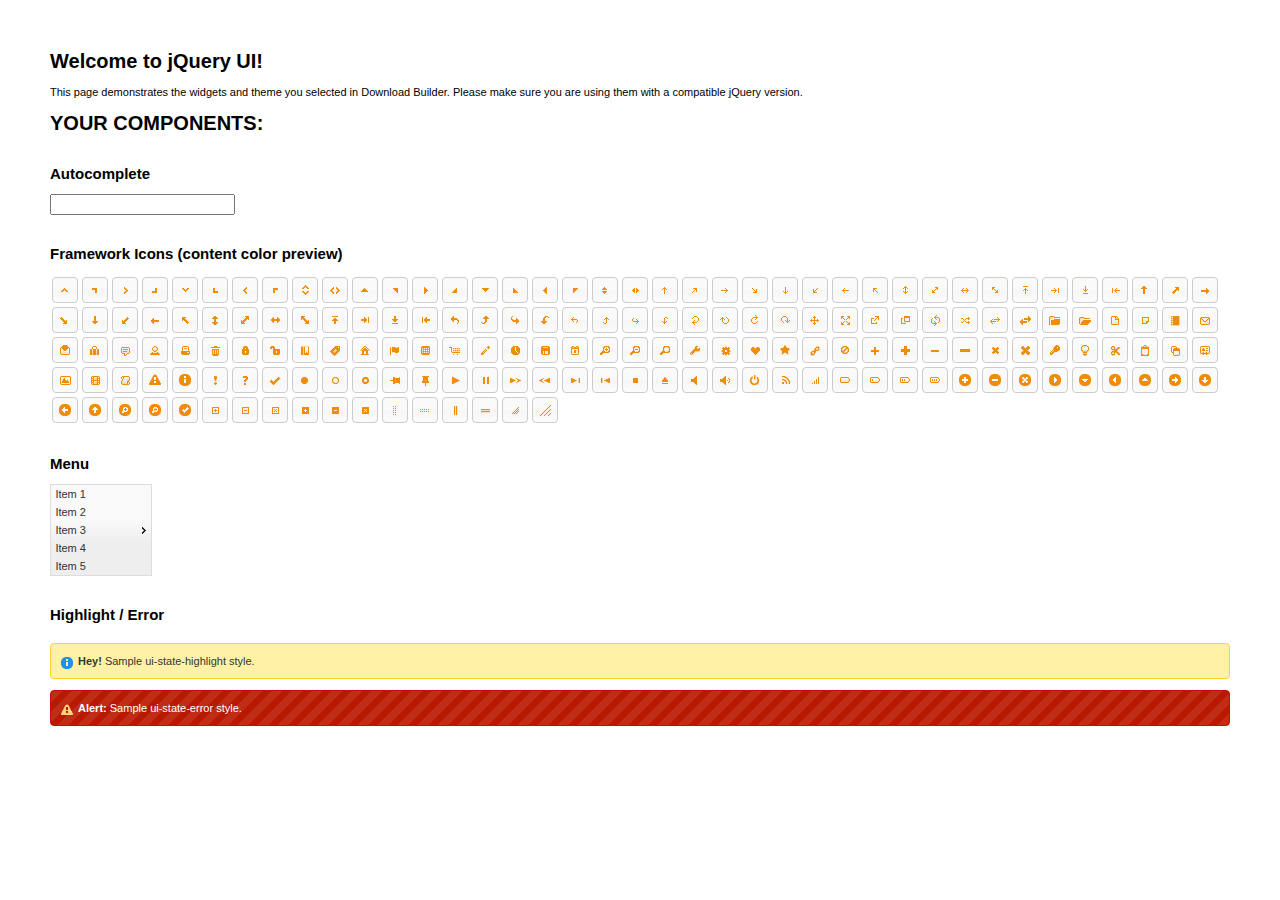
<file: testes/jquery-ui-1.11.4.custom/index.html>
<!doctype html>
<html lang="us">
<head>
	<meta charset="utf-8">
	<title>jQuery UI Example Page</title>
	<link href="jquery-ui.css" rel="stylesheet">
	<style>
	body{
		font: 62.5% "Trebuchet MS", sans-serif;
		margin: 50px;
	}
	.demoHeaders {
		margin-top: 2em;
	}
	#dialog-link {
		padding: .4em 1em .4em 20px;
		text-decoration: none;
		position: relative;
	}
	#dialog-link span.ui-icon {
		margin: 0 5px 0 0;
		position: absolute;
		left: .2em;
		top: 50%;
		margin-top: -8px;
	}
	#icons {
		margin: 0;
		padding: 0;
	}
	#icons li {
		margin: 2px;
		position: relative;
		padding: 4px 0;
		cursor: pointer;
		float: left;
		list-style: none;
	}
	#icons span.ui-icon {
		float: left;
		margin: 0 4px;
	}
	.fakewindowcontain .ui-widget-overlay {
		position: absolute;
	}
	select {
		width: 200px;
	}
	</style>
</head>
<body>

<h1>Welcome to jQuery UI!</h1>

<div class="ui-widget">
	<p>This page demonstrates the widgets and theme you selected in Download Builder. Please make sure you are using them with a compatible jQuery version.</p>
</div>

<h1>YOUR COMPONENTS:</h1>




<!-- Autocomplete -->
<h2 class="demoHeaders">Autocomplete</h2>
<div>
	<input id="autocomplete" title="type &quot;a&quot;">
</div>









<h2 class="demoHeaders">Framework Icons (content color preview)</h2>
<ul id="icons" class="ui-widget ui-helper-clearfix">
	<li class="ui-state-default ui-corner-all" title=".ui-icon-carat-1-n"><span class="ui-icon ui-icon-carat-1-n"></span></li>
	<li class="ui-state-default ui-corner-all" title=".ui-icon-carat-1-ne"><span class="ui-icon ui-icon-carat-1-ne"></span></li>
	<li class="ui-state-default ui-corner-all" title=".ui-icon-carat-1-e"><span class="ui-icon ui-icon-carat-1-e"></span></li>
	<li class="ui-state-default ui-corner-all" title=".ui-icon-carat-1-se"><span class="ui-icon ui-icon-carat-1-se"></span></li>
	<li class="ui-state-default ui-corner-all" title=".ui-icon-carat-1-s"><span class="ui-icon ui-icon-carat-1-s"></span></li>
	<li class="ui-state-default ui-corner-all" title=".ui-icon-carat-1-sw"><span class="ui-icon ui-icon-carat-1-sw"></span></li>
	<li class="ui-state-default ui-corner-all" title=".ui-icon-carat-1-w"><span class="ui-icon ui-icon-carat-1-w"></span></li>
	<li class="ui-state-default ui-corner-all" title=".ui-icon-carat-1-nw"><span class="ui-icon ui-icon-carat-1-nw"></span></li>
	<li class="ui-state-default ui-corner-all" title=".ui-icon-carat-2-n-s"><span class="ui-icon ui-icon-carat-2-n-s"></span></li>
	<li class="ui-state-default ui-corner-all" title=".ui-icon-carat-2-e-w"><span class="ui-icon ui-icon-carat-2-e-w"></span></li>
	<li class="ui-state-default ui-corner-all" title=".ui-icon-triangle-1-n"><span class="ui-icon ui-icon-triangle-1-n"></span></li>
	<li class="ui-state-default ui-corner-all" title=".ui-icon-triangle-1-ne"><span class="ui-icon ui-icon-triangle-1-ne"></span></li>
	<li class="ui-state-default ui-corner-all" title=".ui-icon-triangle-1-e"><span class="ui-icon ui-icon-triangle-1-e"></span></li>
	<li class="ui-state-default ui-corner-all" title=".ui-icon-triangle-1-se"><span class="ui-icon ui-icon-triangle-1-se"></span></li>
	<li class="ui-state-default ui-corner-all" title=".ui-icon-triangle-1-s"><span class="ui-icon ui-icon-triangle-1-s"></span></li>
	<li class="ui-state-default ui-corner-all" title=".ui-icon-triangle-1-sw"><span class="ui-icon ui-icon-triangle-1-sw"></span></li>
	<li class="ui-state-default ui-corner-all" title=".ui-icon-triangle-1-w"><span class="ui-icon ui-icon-triangle-1-w"></span></li>
	<li class="ui-state-default ui-corner-all" title=".ui-icon-triangle-1-nw"><span class="ui-icon ui-icon-triangle-1-nw"></span></li>
	<li class="ui-state-default ui-corner-all" title=".ui-icon-triangle-2-n-s"><span class="ui-icon ui-icon-triangle-2-n-s"></span></li>
	<li class="ui-state-default ui-corner-all" title=".ui-icon-triangle-2-e-w"><span class="ui-icon ui-icon-triangle-2-e-w"></span></li>
	<li class="ui-state-default ui-corner-all" title=".ui-icon-arrow-1-n"><span class="ui-icon ui-icon-arrow-1-n"></span></li>
	<li class="ui-state-default ui-corner-all" title=".ui-icon-arrow-1-ne"><span class="ui-icon ui-icon-arrow-1-ne"></span></li>
	<li class="ui-state-default ui-corner-all" title=".ui-icon-arrow-1-e"><span class="ui-icon ui-icon-arrow-1-e"></span></li>
	<li class="ui-state-default ui-corner-all" title=".ui-icon-arrow-1-se"><span class="ui-icon ui-icon-arrow-1-se"></span></li>
	<li class="ui-state-default ui-corner-all" title=".ui-icon-arrow-1-s"><span class="ui-icon ui-icon-arrow-1-s"></span></li>
	<li class="ui-state-default ui-corner-all" title=".ui-icon-arrow-1-sw"><span class="ui-icon ui-icon-arrow-1-sw"></span></li>
	<li class="ui-state-default ui-corner-all" title=".ui-icon-arrow-1-w"><span class="ui-icon ui-icon-arrow-1-w"></span></li>
	<li class="ui-state-default ui-corner-all" title=".ui-icon-arrow-1-nw"><span class="ui-icon ui-icon-arrow-1-nw"></span></li>
	<li class="ui-state-default ui-corner-all" title=".ui-icon-arrow-2-n-s"><span class="ui-icon ui-icon-arrow-2-n-s"></span></li>
	<li class="ui-state-default ui-corner-all" title=".ui-icon-arrow-2-ne-sw"><span class="ui-icon ui-icon-arrow-2-ne-sw"></span></li>
	<li class="ui-state-default ui-corner-all" title=".ui-icon-arrow-2-e-w"><span class="ui-icon ui-icon-arrow-2-e-w"></span></li>
	<li class="ui-state-default ui-corner-all" title=".ui-icon-arrow-2-se-nw"><span class="ui-icon ui-icon-arrow-2-se-nw"></span></li>
	<li class="ui-state-default ui-corner-all" title=".ui-icon-arrowstop-1-n"><span class="ui-icon ui-icon-arrowstop-1-n"></span></li>
	<li class="ui-state-default ui-corner-all" title=".ui-icon-arrowstop-1-e"><span class="ui-icon ui-icon-arrowstop-1-e"></span></li>
	<li class="ui-state-default ui-corner-all" title=".ui-icon-arrowstop-1-s"><span class="ui-icon ui-icon-arrowstop-1-s"></span></li>
	<li class="ui-state-default ui-corner-all" title=".ui-icon-arrowstop-1-w"><span class="ui-icon ui-icon-arrowstop-1-w"></span></li>
	<li class="ui-state-default ui-corner-all" title=".ui-icon-arrowthick-1-n"><span class="ui-icon ui-icon-arrowthick-1-n"></span></li>
	<li class="ui-state-default ui-corner-all" title=".ui-icon-arrowthick-1-ne"><span class="ui-icon ui-icon-arrowthick-1-ne"></span></li>
	<li class="ui-state-default ui-corner-all" title=".ui-icon-arrowthick-1-e"><span class="ui-icon ui-icon-arrowthick-1-e"></span></li>
	<li class="ui-state-default ui-corner-all" title=".ui-icon-arrowthick-1-se"><span class="ui-icon ui-icon-arrowthick-1-se"></span></li>
	<li class="ui-state-default ui-corner-all" title=".ui-icon-arrowthick-1-s"><span class="ui-icon ui-icon-arrowthick-1-s"></span></li>
	<li class="ui-state-default ui-corner-all" title=".ui-icon-arrowthick-1-sw"><span class="ui-icon ui-icon-arrowthick-1-sw"></span></li>
	<li class="ui-state-default ui-corner-all" title=".ui-icon-arrowthick-1-w"><span class="ui-icon ui-icon-arrowthick-1-w"></span></li>
	<li class="ui-state-default ui-corner-all" title=".ui-icon-arrowthick-1-nw"><span class="ui-icon ui-icon-arrowthick-1-nw"></span></li>
	<li class="ui-state-default ui-corner-all" title=".ui-icon-arrowthick-2-n-s"><span class="ui-icon ui-icon-arrowthick-2-n-s"></span></li>
	<li class="ui-state-default ui-corner-all" title=".ui-icon-arrowthick-2-ne-sw"><span class="ui-icon ui-icon-arrowthick-2-ne-sw"></span></li>
	<li class="ui-state-default ui-corner-all" title=".ui-icon-arrowthick-2-e-w"><span class="ui-icon ui-icon-arrowthick-2-e-w"></span></li>
	<li class="ui-state-default ui-corner-all" title=".ui-icon-arrowthick-2-se-nw"><span class="ui-icon ui-icon-arrowthick-2-se-nw"></span></li>
	<li class="ui-state-default ui-corner-all" title=".ui-icon-arrowthickstop-1-n"><span class="ui-icon ui-icon-arrowthickstop-1-n"></span></li>
	<li class="ui-state-default ui-corner-all" title=".ui-icon-arrowthickstop-1-e"><span class="ui-icon ui-icon-arrowthickstop-1-e"></span></li>
	<li class="ui-state-default ui-corner-all" title=".ui-icon-arrowthickstop-1-s"><span class="ui-icon ui-icon-arrowthickstop-1-s"></span></li>
	<li class="ui-state-default ui-corner-all" title=".ui-icon-arrowthickstop-1-w"><span class="ui-icon ui-icon-arrowthickstop-1-w"></span></li>
	<li class="ui-state-default ui-corner-all" title=".ui-icon-arrowreturnthick-1-w"><span class="ui-icon ui-icon-arrowreturnthick-1-w"></span></li>
	<li class="ui-state-default ui-corner-all" title=".ui-icon-arrowreturnthick-1-n"><span class="ui-icon ui-icon-arrowreturnthick-1-n"></span></li>
	<li class="ui-state-default ui-corner-all" title=".ui-icon-arrowreturnthick-1-e"><span class="ui-icon ui-icon-arrowreturnthick-1-e"></span></li>
	<li class="ui-state-default ui-corner-all" title=".ui-icon-arrowreturnthick-1-s"><span class="ui-icon ui-icon-arrowreturnthick-1-s"></span></li>
	<li class="ui-state-default ui-corner-all" title=".ui-icon-arrowreturn-1-w"><span class="ui-icon ui-icon-arrowreturn-1-w"></span></li>
	<li class="ui-state-default ui-corner-all" title=".ui-icon-arrowreturn-1-n"><span class="ui-icon ui-icon-arrowreturn-1-n"></span></li>
	<li class="ui-state-default ui-corner-all" title=".ui-icon-arrowreturn-1-e"><span class="ui-icon ui-icon-arrowreturn-1-e"></span></li>
	<li class="ui-state-default ui-corner-all" title=".ui-icon-arrowreturn-1-s"><span class="ui-icon ui-icon-arrowreturn-1-s"></span></li>
	<li class="ui-state-default ui-corner-all" title=".ui-icon-arrowrefresh-1-w"><span class="ui-icon ui-icon-arrowrefresh-1-w"></span></li>
	<li class="ui-state-default ui-corner-all" title=".ui-icon-arrowrefresh-1-n"><span class="ui-icon ui-icon-arrowrefresh-1-n"></span></li>
	<li class="ui-state-default ui-corner-all" title=".ui-icon-arrowrefresh-1-e"><span class="ui-icon ui-icon-arrowrefresh-1-e"></span></li>
	<li class="ui-state-default ui-corner-all" title=".ui-icon-arrowrefresh-1-s"><span class="ui-icon ui-icon-arrowrefresh-1-s"></span></li>
	<li class="ui-state-default ui-corner-all" title=".ui-icon-arrow-4"><span class="ui-icon ui-icon-arrow-4"></span></li>
	<li class="ui-state-default ui-corner-all" title=".ui-icon-arrow-4-diag"><span class="ui-icon ui-icon-arrow-4-diag"></span></li>
	<li class="ui-state-default ui-corner-all" title=".ui-icon-extlink"><span class="ui-icon ui-icon-extlink"></span></li>
	<li class="ui-state-default ui-corner-all" title=".ui-icon-newwin"><span class="ui-icon ui-icon-newwin"></span></li>
	<li class="ui-state-default ui-corner-all" title=".ui-icon-refresh"><span class="ui-icon ui-icon-refresh"></span></li>
	<li class="ui-state-default ui-corner-all" title=".ui-icon-shuffle"><span class="ui-icon ui-icon-shuffle"></span></li>
	<li class="ui-state-default ui-corner-all" title=".ui-icon-transfer-e-w"><span class="ui-icon ui-icon-transfer-e-w"></span></li>
	<li class="ui-state-default ui-corner-all" title=".ui-icon-transferthick-e-w"><span class="ui-icon ui-icon-transferthick-e-w"></span></li>
	<li class="ui-state-default ui-corner-all" title=".ui-icon-folder-collapsed"><span class="ui-icon ui-icon-folder-collapsed"></span></li>
	<li class="ui-state-default ui-corner-all" title=".ui-icon-folder-open"><span class="ui-icon ui-icon-folder-open"></span></li>
	<li class="ui-state-default ui-corner-all" title=".ui-icon-document"><span class="ui-icon ui-icon-document"></span></li>
	<li class="ui-state-default ui-corner-all" title=".ui-icon-document-b"><span class="ui-icon ui-icon-document-b"></span></li>
	<li class="ui-state-default ui-corner-all" title=".ui-icon-note"><span class="ui-icon ui-icon-note"></span></li>
	<li class="ui-state-default ui-corner-all" title=".ui-icon-mail-closed"><span class="ui-icon ui-icon-mail-closed"></span></li>
	<li class="ui-state-default ui-corner-all" title=".ui-icon-mail-open"><span class="ui-icon ui-icon-mail-open"></span></li>
	<li class="ui-state-default ui-corner-all" title=".ui-icon-suitcase"><span class="ui-icon ui-icon-suitcase"></span></li>
	<li class="ui-state-default ui-corner-all" title=".ui-icon-comment"><span class="ui-icon ui-icon-comment"></span></li>
	<li class="ui-state-default ui-corner-all" title=".ui-icon-person"><span class="ui-icon ui-icon-person"></span></li>
	<li class="ui-state-default ui-corner-all" title=".ui-icon-print"><span class="ui-icon ui-icon-print"></span></li>
	<li class="ui-state-default ui-corner-all" title=".ui-icon-trash"><span class="ui-icon ui-icon-trash"></span></li>
	<li class="ui-state-default ui-corner-all" title=".ui-icon-locked"><span class="ui-icon ui-icon-locked"></span></li>
	<li class="ui-state-default ui-corner-all" title=".ui-icon-unlocked"><span class="ui-icon ui-icon-unlocked"></span></li>
	<li class="ui-state-default ui-corner-all" title=".ui-icon-bookmark"><span class="ui-icon ui-icon-bookmark"></span></li>
	<li class="ui-state-default ui-corner-all" title=".ui-icon-tag"><span class="ui-icon ui-icon-tag"></span></li>
	<li class="ui-state-default ui-corner-all" title=".ui-icon-home"><span class="ui-icon ui-icon-home"></span></li>
	<li class="ui-state-default ui-corner-all" title=".ui-icon-flag"><span class="ui-icon ui-icon-flag"></span></li>
	<li class="ui-state-default ui-corner-all" title=".ui-icon-calculator"><span class="ui-icon ui-icon-calculator"></span></li>
	<li class="ui-state-default ui-corner-all" title=".ui-icon-cart"><span class="ui-icon ui-icon-cart"></span></li>
	<li class="ui-state-default ui-corner-all" title=".ui-icon-pencil"><span class="ui-icon ui-icon-pencil"></span></li>
	<li class="ui-state-default ui-corner-all" title=".ui-icon-clock"><span class="ui-icon ui-icon-clock"></span></li>
	<li class="ui-state-default ui-corner-all" title=".ui-icon-disk"><span class="ui-icon ui-icon-disk"></span></li>
	<li class="ui-state-default ui-corner-all" title=".ui-icon-calendar"><span class="ui-icon ui-icon-calendar"></span></li>
	<li class="ui-state-default ui-corner-all" title=".ui-icon-zoomin"><span class="ui-icon ui-icon-zoomin"></span></li>
	<li class="ui-state-default ui-corner-all" title=".ui-icon-zoomout"><span class="ui-icon ui-icon-zoomout"></span></li>
	<li class="ui-state-default ui-corner-all" title=".ui-icon-search"><span class="ui-icon ui-icon-search"></span></li>
	<li class="ui-state-default ui-corner-all" title=".ui-icon-wrench"><span class="ui-icon ui-icon-wrench"></span></li>
	<li class="ui-state-default ui-corner-all" title=".ui-icon-gear"><span class="ui-icon ui-icon-gear"></span></li>
	<li class="ui-state-default ui-corner-all" title=".ui-icon-heart"><span class="ui-icon ui-icon-heart"></span></li>
	<li class="ui-state-default ui-corner-all" title=".ui-icon-star"><span class="ui-icon ui-icon-star"></span></li>
	<li class="ui-state-default ui-corner-all" title=".ui-icon-link"><span class="ui-icon ui-icon-link"></span></li>
	<li class="ui-state-default ui-corner-all" title=".ui-icon-cancel"><span class="ui-icon ui-icon-cancel"></span></li>
	<li class="ui-state-default ui-corner-all" title=".ui-icon-plus"><span class="ui-icon ui-icon-plus"></span></li>
	<li class="ui-state-default ui-corner-all" title=".ui-icon-plusthick"><span class="ui-icon ui-icon-plusthick"></span></li>
	<li class="ui-state-default ui-corner-all" title=".ui-icon-minus"><span class="ui-icon ui-icon-minus"></span></li>
	<li class="ui-state-default ui-corner-all" title=".ui-icon-minusthick"><span class="ui-icon ui-icon-minusthick"></span></li>
	<li class="ui-state-default ui-corner-all" title=".ui-icon-close"><span class="ui-icon ui-icon-close"></span></li>
	<li class="ui-state-default ui-corner-all" title=".ui-icon-closethick"><span class="ui-icon ui-icon-closethick"></span></li>
	<li class="ui-state-default ui-corner-all" title=".ui-icon-key"><span class="ui-icon ui-icon-key"></span></li>
	<li class="ui-state-default ui-corner-all" title=".ui-icon-lightbulb"><span class="ui-icon ui-icon-lightbulb"></span></li>
	<li class="ui-state-default ui-corner-all" title=".ui-icon-scissors"><span class="ui-icon ui-icon-scissors"></span></li>
	<li class="ui-state-default ui-corner-all" title=".ui-icon-clipboard"><span class="ui-icon ui-icon-clipboard"></span></li>
	<li class="ui-state-default ui-corner-all" title=".ui-icon-copy"><span class="ui-icon ui-icon-copy"></span></li>
	<li class="ui-state-default ui-corner-all" title=".ui-icon-contact"><span class="ui-icon ui-icon-contact"></span></li>
	<li class="ui-state-default ui-corner-all" title=".ui-icon-image"><span class="ui-icon ui-icon-image"></span></li>
	<li class="ui-state-default ui-corner-all" title=".ui-icon-video"><span class="ui-icon ui-icon-video"></span></li>
	<li class="ui-state-default ui-corner-all" title=".ui-icon-script"><span class="ui-icon ui-icon-script"></span></li>
	<li class="ui-state-default ui-corner-all" title=".ui-icon-alert"><span class="ui-icon ui-icon-alert"></span></li>
	<li class="ui-state-default ui-corner-all" title=".ui-icon-info"><span class="ui-icon ui-icon-info"></span></li>
	<li class="ui-state-default ui-corner-all" title=".ui-icon-notice"><span class="ui-icon ui-icon-notice"></span></li>
	<li class="ui-state-default ui-corner-all" title=".ui-icon-help"><span class="ui-icon ui-icon-help"></span></li>
	<li class="ui-state-default ui-corner-all" title=".ui-icon-check"><span class="ui-icon ui-icon-check"></span></li>
	<li class="ui-state-default ui-corner-all" title=".ui-icon-bullet"><span class="ui-icon ui-icon-bullet"></span></li>
	<li class="ui-state-default ui-corner-all" title=".ui-icon-radio-off"><span class="ui-icon ui-icon-radio-off"></span></li>
	<li class="ui-state-default ui-corner-all" title=".ui-icon-radio-on"><span class="ui-icon ui-icon-radio-on"></span></li>
	<li class="ui-state-default ui-corner-all" title=".ui-icon-pin-w"><span class="ui-icon ui-icon-pin-w"></span></li>
	<li class="ui-state-default ui-corner-all" title=".ui-icon-pin-s"><span class="ui-icon ui-icon-pin-s"></span></li>
	<li class="ui-state-default ui-corner-all" title=".ui-icon-play"><span class="ui-icon ui-icon-play"></span></li>
	<li class="ui-state-default ui-corner-all" title=".ui-icon-pause"><span class="ui-icon ui-icon-pause"></span></li>
	<li class="ui-state-default ui-corner-all" title=".ui-icon-seek-next"><span class="ui-icon ui-icon-seek-next"></span></li>
	<li class="ui-state-default ui-corner-all" title=".ui-icon-seek-prev"><span class="ui-icon ui-icon-seek-prev"></span></li>
	<li class="ui-state-default ui-corner-all" title=".ui-icon-seek-end"><span class="ui-icon ui-icon-seek-end"></span></li>
	<li class="ui-state-default ui-corner-all" title=".ui-icon-seek-first"><span class="ui-icon ui-icon-seek-first"></span></li>
	<li class="ui-state-default ui-corner-all" title=".ui-icon-stop"><span class="ui-icon ui-icon-stop"></span></li>
	<li class="ui-state-default ui-corner-all" title=".ui-icon-eject"><span class="ui-icon ui-icon-eject"></span></li>
	<li class="ui-state-default ui-corner-all" title=".ui-icon-volume-off"><span class="ui-icon ui-icon-volume-off"></span></li>
	<li class="ui-state-default ui-corner-all" title=".ui-icon-volume-on"><span class="ui-icon ui-icon-volume-on"></span></li>
	<li class="ui-state-default ui-corner-all" title=".ui-icon-power"><span class="ui-icon ui-icon-power"></span></li>
	<li class="ui-state-default ui-corner-all" title=".ui-icon-signal-diag"><span class="ui-icon ui-icon-signal-diag"></span></li>
	<li class="ui-state-default ui-corner-all" title=".ui-icon-signal"><span class="ui-icon ui-icon-signal"></span></li>
	<li class="ui-state-default ui-corner-all" title=".ui-icon-battery-0"><span class="ui-icon ui-icon-battery-0"></span></li>
	<li class="ui-state-default ui-corner-all" title=".ui-icon-battery-1"><span class="ui-icon ui-icon-battery-1"></span></li>
	<li class="ui-state-default ui-corner-all" title=".ui-icon-battery-2"><span class="ui-icon ui-icon-battery-2"></span></li>
	<li class="ui-state-default ui-corner-all" title=".ui-icon-battery-3"><span class="ui-icon ui-icon-battery-3"></span></li>
	<li class="ui-state-default ui-corner-all" title=".ui-icon-circle-plus"><span class="ui-icon ui-icon-circle-plus"></span></li>
	<li class="ui-state-default ui-corner-all" title=".ui-icon-circle-minus"><span class="ui-icon ui-icon-circle-minus"></span></li>
	<li class="ui-state-default ui-corner-all" title=".ui-icon-circle-close"><span class="ui-icon ui-icon-circle-close"></span></li>
	<li class="ui-state-default ui-corner-all" title=".ui-icon-circle-triangle-e"><span class="ui-icon ui-icon-circle-triangle-e"></span></li>
	<li class="ui-state-default ui-corner-all" title=".ui-icon-circle-triangle-s"><span class="ui-icon ui-icon-circle-triangle-s"></span></li>
	<li class="ui-state-default ui-corner-all" title=".ui-icon-circle-triangle-w"><span class="ui-icon ui-icon-circle-triangle-w"></span></li>
	<li class="ui-state-default ui-corner-all" title=".ui-icon-circle-triangle-n"><span class="ui-icon ui-icon-circle-triangle-n"></span></li>
	<li class="ui-state-default ui-corner-all" title=".ui-icon-circle-arrow-e"><span class="ui-icon ui-icon-circle-arrow-e"></span></li>
	<li class="ui-state-default ui-corner-all" title=".ui-icon-circle-arrow-s"><span class="ui-icon ui-icon-circle-arrow-s"></span></li>
	<li class="ui-state-default ui-corner-all" title=".ui-icon-circle-arrow-w"><span class="ui-icon ui-icon-circle-arrow-w"></span></li>
	<li class="ui-state-default ui-corner-all" title=".ui-icon-circle-arrow-n"><span class="ui-icon ui-icon-circle-arrow-n"></span></li>
	<li class="ui-state-default ui-corner-all" title=".ui-icon-circle-zoomin"><span class="ui-icon ui-icon-circle-zoomin"></span></li>
	<li class="ui-state-default ui-corner-all" title=".ui-icon-circle-zoomout"><span class="ui-icon ui-icon-circle-zoomout"></span></li>
	<li class="ui-state-default ui-corner-all" title=".ui-icon-circle-check"><span class="ui-icon ui-icon-circle-check"></span></li>
	<li class="ui-state-default ui-corner-all" title=".ui-icon-circlesmall-plus"><span class="ui-icon ui-icon-circlesmall-plus"></span></li>
	<li class="ui-state-default ui-corner-all" title=".ui-icon-circlesmall-minus"><span class="ui-icon ui-icon-circlesmall-minus"></span></li>
	<li class="ui-state-default ui-corner-all" title=".ui-icon-circlesmall-close"><span class="ui-icon ui-icon-circlesmall-close"></span></li>
	<li class="ui-state-default ui-corner-all" title=".ui-icon-squaresmall-plus"><span class="ui-icon ui-icon-squaresmall-plus"></span></li>
	<li class="ui-state-default ui-corner-all" title=".ui-icon-squaresmall-minus"><span class="ui-icon ui-icon-squaresmall-minus"></span></li>
	<li class="ui-state-default ui-corner-all" title=".ui-icon-squaresmall-close"><span class="ui-icon ui-icon-squaresmall-close"></span></li>
	<li class="ui-state-default ui-corner-all" title=".ui-icon-grip-dotted-vertical"><span class="ui-icon ui-icon-grip-dotted-vertical"></span></li>
	<li class="ui-state-default ui-corner-all" title=".ui-icon-grip-dotted-horizontal"><span class="ui-icon ui-icon-grip-dotted-horizontal"></span></li>
	<li class="ui-state-default ui-corner-all" title=".ui-icon-grip-solid-vertical"><span class="ui-icon ui-icon-grip-solid-vertical"></span></li>
	<li class="ui-state-default ui-corner-all" title=".ui-icon-grip-solid-horizontal"><span class="ui-icon ui-icon-grip-solid-horizontal"></span></li>
	<li class="ui-state-default ui-corner-all" title=".ui-icon-gripsmall-diagonal-se"><span class="ui-icon ui-icon-gripsmall-diagonal-se"></span></li>
	<li class="ui-state-default ui-corner-all" title=".ui-icon-grip-diagonal-se"><span class="ui-icon ui-icon-grip-diagonal-se"></span></li>
</ul>












<!-- Menu -->
<h2 class="demoHeaders">Menu</h2>
<ul style="width:100px;" id="menu">
	<li>Item 1</li>
	<li>Item 2</li>
	<li>Item 3
		<ul>
			<li>Item 3-1</li>
			<li>Item 3-2</li>
			<li>Item 3-3</li>
			<li>Item 3-4</li>
			<li>Item 3-5</li>
		</ul>
	</li>
	<li>Item 4</li>
	<li>Item 5</li>
</ul>




<!-- Highlight / Error -->
<h2 class="demoHeaders">Highlight / Error</h2>
<div class="ui-widget">
	<div class="ui-state-highlight ui-corner-all" style="margin-top: 20px; padding: 0 .7em;">
		<p><span class="ui-icon ui-icon-info" style="float: left; margin-right: .3em;"></span>
		<strong>Hey!</strong> Sample ui-state-highlight style.</p>
	</div>
</div>
<br>
<div class="ui-widget">
	<div class="ui-state-error ui-corner-all" style="padding: 0 .7em;">
		<p><span class="ui-icon ui-icon-alert" style="float: left; margin-right: .3em;"></span>
		<strong>Alert:</strong> Sample ui-state-error style.</p>
	</div>
</div>

<script src="external/jquery/jquery.js"></script>
<script src="jquery-ui.js"></script>
<script>



var availableTags = [
	"ActionScript",
	"AppleScript",
	"Asp",
	"BASIC",
	"C",
	"C++",
	"Clojure",
	"COBOL",
	"ColdFusion",
	"Erlang",
	"Fortran",
	"Groovy",
	"Haskell",
	"Java",
	"JavaScript",
	"Lisp",
	"Perl",
	"PHP",
	"Python",
	"Ruby",
	"Scala",
	"Scheme"
];
$( "#autocomplete" ).autocomplete({
	source: availableTags
});

















$( "#menu" ).menu();






// Hover states on the static widgets
$( "#dialog-link, #icons li" ).hover(
	function() {
		$( this ).addClass( "ui-state-hover" );
	},
	function() {
		$( this ).removeClass( "ui-state-hover" );
	}
);
</script>
</body>
</html>
</file>
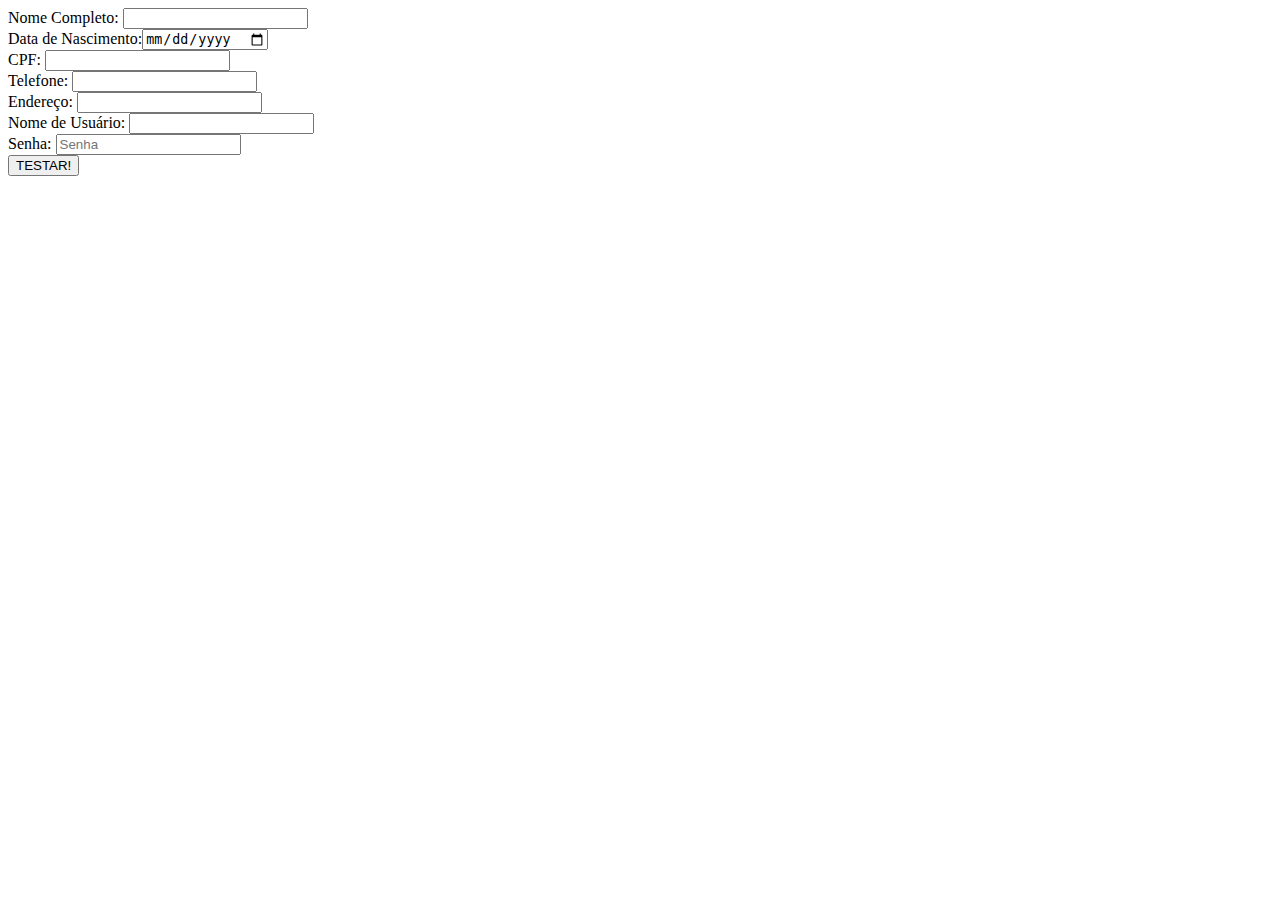
<file: testes/paciente_form/index.html>
<!-- http://localhost:8080/projects/webconsulte_dev/testes/paciente_form/index.html -->
<!DOCTYPE html>
<html lang="en">
<head>
	<meta charset="UTF-8">
	<title>Document</title>
	<script src="http://ajax.googleapis.com/ajax/libs/jquery/1.11.2/jquery.min.js"></script>
</head>
<body>
	<form id="form_paciente">	
		Nome Completo: <input name="nome_completo" type="text">
		<br>
		Data de Nascimento:<input  name="data_nasc"  type="date" >
		<br>
		CPF: <input  name="cpf"  type="text">
		<br>
		Telefone: <input  name="telefone" type="text">
		<br>
		Endereço: <input   name="endereco" type="text">
		<br>
		Nome de Usuário: <input   name="nome_user"  type="text">
		<br>
		Senha: <input placeholder="Senha" name="senha"  type="password">
		<br>
		<input type="hidden" name="action" value="cadastrar_paciente">
		<input type="submit" name="submit" value="TESTAR!">
	</form>

	<div id="resultado"></div>

	<script type="text/javascript" src="../forms.js"></script>
</body>
</html>
</file>
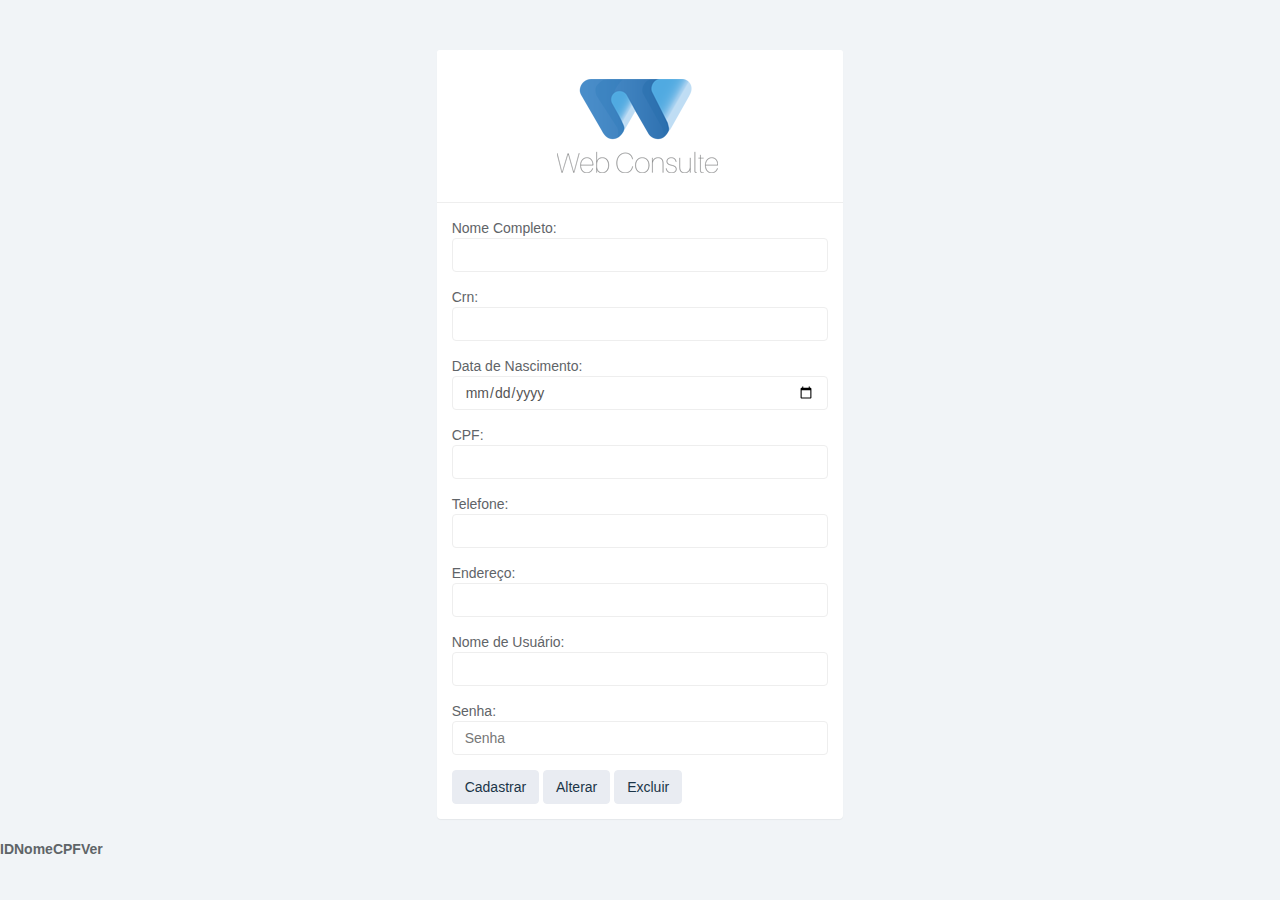
<file: cadastro_medico.html>
<!DOCTYPE html>
<html>
<head>
	<meta charset="utf-8">
	<meta name="viewport" content="width=device-width, initial-scale=1">
	<title>WebConsulte - Cadastro Médico</title>
	<link rel="stylesheet" type="text/css" href="css/estilo.css">
	<link href="css/bootstrap.min.css" rel="stylesheet">
	<link href="css/styles.css" rel="stylesheet">
	<!--<script src="http://ajax.googleapis.com/ajax/libs/jquery/1.11.2/jquery.min.js"></script>-->
	<script src="media/js/jquery.js"></script>
	<!--<script src="media/js/jquery.dataTables.js"></script>-->
	<link rel="stylesheet" type="text/css" href="media/css/jquery.dataTables.css">

	<meta name=apple-mobile-web-app-capable content=yes>
	<meta name=apple-mobile-web-app-status-bar-style content=black>

	<!--<meta name="viewport" content="width=device-width, initial-scale=1.0, maximum-scale=1.0, user-scalable=0" /> -->
</head>
<body>
	<div class="row">
		<div class="col-xs-10 col-xs-offset-1 col-sm-8 col-sm-offset-2 col-md-4 col-md-offset-4">
			<div class="login-panel panel panel-default">
				<div class="panel-heading"><img src="images/logo.png"></div>
				<div class="panel-body">
					<form role="form" id="form_medico">
						<input type="hidden" class="form-control" style='width:50px;' id="id" name="id">
						<fieldset>
							<div class="form-group">
								Nome Completo: <input class="form-control" id="nome_completo" name="nome_completo" type="text">
							</div>
							<div class="form-group">
								Crn: <input class="form-control" id="crn" name="crn" type="text">
							</div>
							<div class="form-group">
								Data de Nascimento:
								<input class="form-control" name="data_nasc" id="data_nasc"  type="date" >
							</div>
							<div class="form-group">
								CPF: <input class="form-control"  name="cpf" id="cpf"  type="text">
							</div>
							<div class="form-group">
								Telefone: <input class="form-control" id="telefone"  name="telefone" type="text">
							</div>
							<div class="form-group">
								Endereço: <input class="form-control" id="endereco" name="endereco"  type="text">
							</div>
							<div class="form-group">
								Nome de Usuário: <input class="form-control" id="nome_user" name="nome_user"  type="text">
							</div>
							<div class="form-group">
								Senha: <input class="form-control" id="senha" placeholder="Senha" name="senha"  type="password">
							</div>
							
							<input type="submit" name="submit" value="Cadastrar"  class="btn btn-default" id='cadastrar_medico'>
							<input type="submit" name="submit" value="Alterar"  class="btn btn-default" id='alterar_medico'>
							<input type="submit" name="submit" value="Excluir"  class="btn btn-default" id='excluir_medico'>
							
							<div id="resultado"></div>
							<div id="resultado2"></div>

						</fieldset>
					</form>
				</div>
			</div>
		</div>
	</div>
	<div id="tabela_medico">
		<div id="msg"></div>
		<table id="table_id" class="display">
			<thead>
				<tr>
					<th>ID</th>
					<th>Nome</th>
					<th>CPF</th>
					<th>Ver</th>
				</tr>
			</thead>
			<tbody id='result_medico'>
			</tbody>
		</table>
	</div>
<script src="media/js/jquery.dataTables.js"></script>
<script src="js/datatable.js"></script>
<!-- Tag modal, só colocar ela dentro do cliente e seguir os passos para incluir o seu link de config que funcionara o modal-->
<script type="text/javascript" src="js/forms.js"></script>
</body>
</html>
</file>
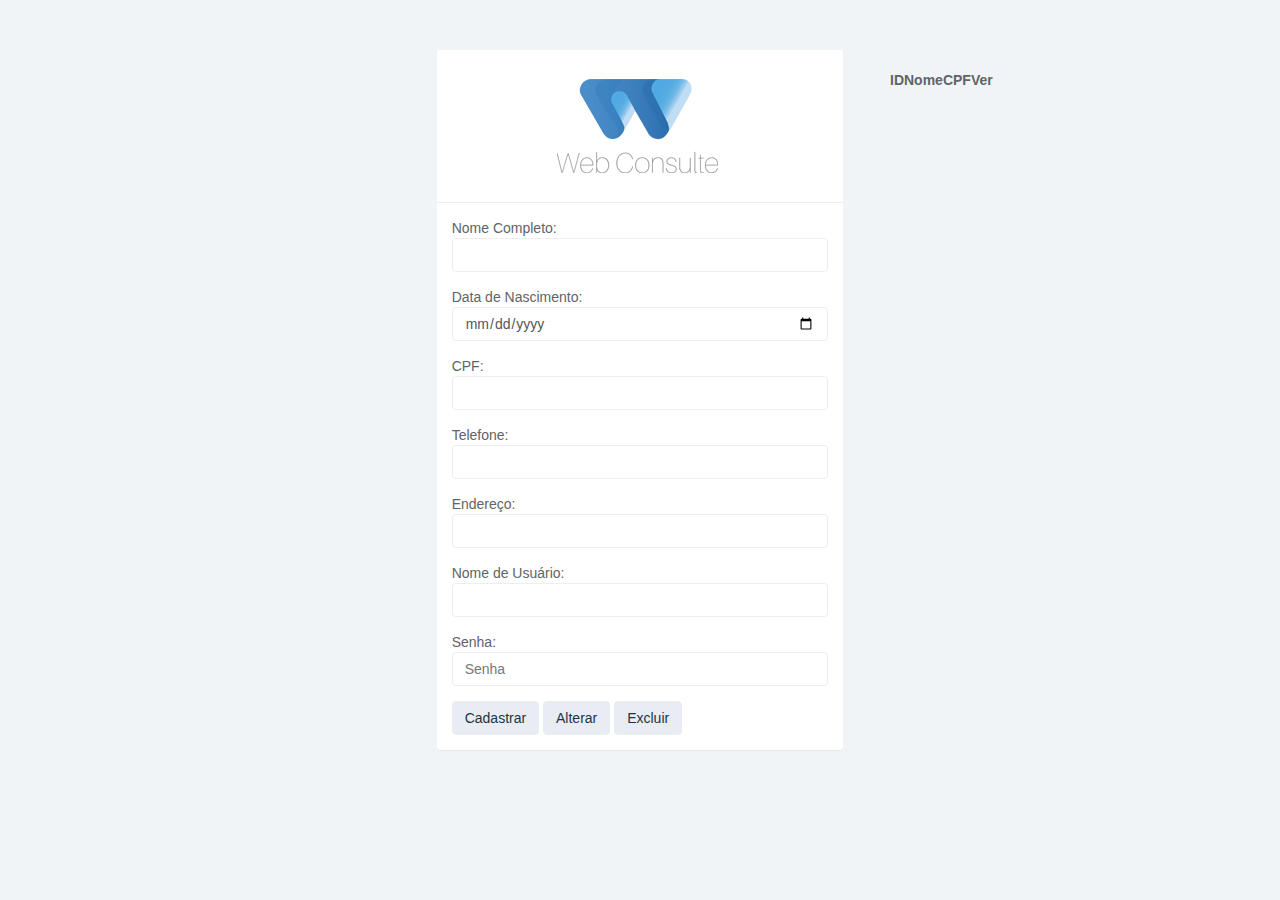
<file: cadastro_secretaria.html>
<!DOCTYPE html>
<html>
<head>
	<meta charset="utf-8">
	<meta name="viewport" content="width=device-width, initial-scale=1">
	<title>WebConsulte - Cadastro Secretária</title>
	<link rel="stylesheet" type="text/css" href="css/estilo.css">
	<link href="css/bootstrap.min.css" rel="stylesheet">
	<link href="css/datepicker3.css" rel="stylesheet">
	<link href="css/styles.css" rel="stylesheet">
	<!--<script src="http://ajax.googleapis.com/ajax/libs/jquery/1.11.2/jquery.min.js"></script>-->
	<script src="media/js/jquery.js"></script>
	<!--<script src="media/js/jquery.dataTables.js"></script>-->
	
	
	<link rel="stylesheet" type="text/css" href="media/css/jquery.dataTables.css">

	<meta name=apple-mobile-web-app-capable content=yes>
	<meta name=apple-mobile-web-app-status-bar-style content=black>

	<!--<meta name="viewport" content="width=device-width, initial-scale=1.0, maximum-scale=1.0, user-scalable=0" /> -->
</head>
<body>

	
	<div class="row">
		<div class="col-xs-10 col-xs-offset-1 col-sm-8 col-sm-offset-2 col-md-4 col-md-offset-4">
			<div class="login-panel panel panel-default">
				<div class="panel-heading"><img src="images/logo.png"></div>
				<div class="panel-body">
					<form role="form" id="form_secretaria">
					<input type="hidden" class="form-control" style='width:50px;' id="id" name="id">
						<fieldset>
							<div class="form-group">
								Nome Completo: <input class="form-control" id="nome_completo" name="nome_completo" type="text">
							</div>
							<div class="form-group">
								Data de Nascimento:
								<input class="form-control" name="data_nasc" id="data_nasc"  type="date" >
							</div>
							<div class="form-group">
								CPF: <input class="form-control"  name="cpf" id="cpf"  type="text">
							</div>
							<div class="form-group">
								Telefone: <input class="form-control" id="telefone"  name="telefone" type="text">
							</div>
							<div class="form-group">
								Endereço: <input class="form-control" id="endereco" name="endereco"  type="text">
							</div>
							<div class="form-group">
								Nome de Usuário: <input class="form-control" id="nome_user" name="nome_user"  type="text">
							</div>
							<div class="form-group">
								Senha: <input class="form-control" id="senha" placeholder="Senha" name="senha"  type="password">
							</div>
							
							<input type="submit" name="submit" value="Cadastrar"  class="btn btn-default" id='cadastrar_secretaria'>
							<input type="submit" name="submit" value="Alterar"  class="btn btn-default" id='alterar_secretaria'>
							<input type="submit" name="submit" value="Excluir"  class="btn btn-default" id='excluir_secretaria'>
							
							<div id="resultado"></div>
							<div id="resultado2"></div>

						</fieldset>
					</form>

				</div>
			</div>
		</div>
	</div>
	<div id="tabela_secretaria">
		<div id="msg"></div>
		<table id="table_id" class="display">
			<thead>
				<tr>
					<th>ID</th>
					<th>Nome</th>
					<th>CPF</th>
					<th>Ver</th>
				</tr>
			</thead>
			<tbody id='result_secretaria'>
			</tbody>
		</table>
	</div>


</div>
	<script src="media/js/jquery.dataTables.js"></script>
	<script src="js/datatable.js"></script>
	<!-- Tag modal, só colocar ela dentro do cliente e seguir os passos para incluir o seu link de config que funcionara o modal-->
	<script type="text/javascript" src="js/forms.js"></script>
</body>
</html>
</file>
<file: css/estilo.css>
div#tabela_secretaria{
	position: relative;
	margin: auto;
	top: -700px;
	left: 450px;
	width: 400px;
}
</file>
<file: css/styles.css>
/*
Lumino Admin Bootstrap Template
Version 1.0
*/


/*Global Styles*/

body {
	background: #f1f4f7;
	padding-top: 50px;
	color: #5f6468;
}

p {
	color: #777;
}

a, a:hover, a:focus {
	color: #30a5ff;
}

h1, h2, h3, h4, h5, h6 {
	color: #5f6468;
}

h1 {
	font-weight: 300;
	font-size: 40px;
}

h2 {
	font-weight: 300;
	margin-bottom: 20px;
}

h3, h4 {
	font-weight: 300;
}

.large {
	font-size: 2em;
}

.text-muted {
	color: #9fadbb;
}

.color-gray { color: #5f6468; }
.color-blue { color: #30a5ff; }
.color-teal { color: #1ebfae; }
.color-orange { color: #ffb53e; }
.color-red { color: #f9243f; }

.bg-primary .glyphicon-remove { color: #5f6468;}
.bg-primary .glyphicon-remove:hover { color: #ef4040;}

.no-padding {
	padding: 0; margin: 0;
}

.glyphicon-xl {
	font-size: 6em;
}

.glyphicon-l {
	font-size: 3em;
}

.glyphicon-m {
	font-size: 1.5em;
}

.glyphicon-s {
	font-size: 0.75em;
}

.form-control {
	border: 1px solid #eee;
	box-shadow: none;
}

.form-control:focus {
	border: 1px solid #30a5ff;
	outline: 0;
	box-shadow: inset 0px 0px 0px 1px #30a5ff;
}

.navbar-header .navbar-brand {
	color: #fff;
	font-size: 16px;
	text-transform: uppercase;
	font-weight: 500;
	letter-spacing: 2px;
}

.navbar-header .navbar-brand span {
	color: #30a5ff;
}

/*Buttons*/

a.btn:hover,
button:hover {
	opacity: 0.8;
}

a.btn:active,
button:active {
	box-shadow: inset 0px 0px 500px rgba(0,0,0,.1);
	opacity: 1;
}

.btn-default,
.btn-default:hover,
.btn-default:focus,
.btn-default:active,
.btn-default.active,
.open > .dropdown-toggle.btn-default,
.btn-default.disabled,
.btn-default[disabled],
fieldset[disabled] .btn-default,
.btn-default.disabled:hover,
.btn-default[disabled]:hover,
fieldset[disabled] .btn-default:hover,
.btn-default.disabled:focus,
.btn-default[disabled]:focus,
fieldset[disabled] .btn-default:focus,
.btn-default.disabled:active,
.btn-default[disabled]:active,
fieldset[disabled] .btn-default:active,
.btn-default.disabled.active,
.btn-default[disabled].active,
fieldset[disabled] .btn-default.active {
	background-color: #e9ecf2;
	border-color: #e9ecf2;
	color: #1b3548;
}

.btn-primary,
.btn-primary:hover,
.btn-primary:focus,
.btn-primary:active,
.btn-primary.active,
.open > .dropdown-toggle.btn-primary,
.btn-primary.disabled,
.btn-primary[disabled],
fieldset[disabled] .btn-primary,
.btn-primary.disabled:hover,
.btn-primary[disabled]:hover,
fieldset[disabled] .btn-primary:hover,
.btn-primary.disabled:focus,
.btn-primary[disabled]:focus,
fieldset[disabled] .btn-primary:focus,
.btn-primary.disabled:active,
.btn-primary[disabled]:active,
fieldset[disabled] .btn-primary:active,
.btn-primary.disabled.active,
.btn-primary[disabled].active,
fieldset[disabled] .btn-primary.active {
	background-color: #30a5ff;
	border-color: #30a5ff;
}

.btn-success,
.btn-success:hover,
.btn-success:focus,
.btn-success:active,
.btn-success.active,
.open > .dropdown-toggle.btn-success,
.btn-success.disabled,
.btn-success[disabled],
fieldset[disabled] .btn-success,
.btn-success.disabled:hover,
.btn-success[disabled]:hover,
fieldset[disabled] .btn-success:hover,
.btn-success.disabled:focus,
.btn-success[disabled]:focus,
fieldset[disabled] .btn-success:focus,
.btn-success.disabled:active,
.btn-success[disabled]:active,
fieldset[disabled] .btn-success:active,
.btn-success.disabled.active,
.btn-success[disabled].active,
fieldset[disabled] .btn-success.active {
	background-color: #8ad919;
	border-color: #8ad919;
}

.btn-warning,
.btn-warning:hover,
.btn-warning:focus,
.btn-warning:active,
.btn-warning.active,
.open > .dropdown-toggle.btn-warning,
.btn-warning.disabled,
.btn-warning[disabled],
fieldset[disabled] .btn-warning,
.btn-warning.disabled:hover,
.btn-warning[disabled]:hover,
fieldset[disabled] .btn-warning:hover,
.btn-warning.disabled:focus,
.btn-warning[disabled]:focus,
fieldset[disabled] .btn-warning:focus,
.btn-warning.disabled:active,
.btn-warning[disabled]:active,
fieldset[disabled] .btn-warning:active,
.btn-warning.disabled.active,
.btn-warning[disabled].active,
fieldset[disabled] .btn-warning.active {
	background-color: #ffb53e;
	border-color: #ffb53e;
}

.btn-danger,
.btn-danger:hover,
.btn-danger:focus,
.btn-danger:active,
.btn-danger.active,
.open > .dropdown-toggle.btn-danger,
.btn-danger.disabled,
.btn-danger[disabled],
fieldset[disabled] .btn-danger,
.btn-danger.disabled:hover,
.btn-danger[disabled]:hover,
fieldset[disabled] .btn-danger:hover,
.btn-danger.disabled:focus,
.btn-danger[disabled]:focus,
fieldset[disabled] .btn-danger:focus,
.btn-danger.disabled:active,
.btn-danger[disabled]:active,
fieldset[disabled] .btn-danger:active,
.btn-danger.disabled.active,
.btn-danger[disabled].active,
fieldset[disabled] .btn-danger.active {
	background-color: #f9243f;
	border-color: #f9243f;
}

/*Backgrounds*/

.bg-primary {
	color: #1b3548;
	background-color: #e9ecf2;
}
a.bg-primary:hover {
	background-color: #e9ecf2;
}
.bg-success {
	color: #fff;
	background-color: #8ad919;
}
a.bg-success:hover {
	background-color: #8ad919;
}
.bg-success a {
	color: rgba(255, 255, 255, .75);
}
.bg-info {
	color: #fff;
	background-color: #30a5ff;
}
a.bg-info:hover {
	background-color: #30a5ff;
}
.bg-info a {
	color: rgba(255, 255, 255, .75);
}
.bg-warning {
	color: #fff;
	background-color: #ffb53e;
}
a.bg-warning:hover {
	background-color: #ffb53e;
}
.bg-warning a {
	color: rgba(255, 255, 255, .75);
}
.bg-danger {
	color: #fff;
	background-color: #f9243f;
}
a.bg-danger:hover {
	background-color: #f9243f;
}
.bg-danger a {
	color: rgba(255, 255, 255, .75);
}

/*Panels*/

.panel {
	border: 0;
}

.panel-heading {
	font-size: 18px;
	font-weight: 300;
	letter-spacing: 0.025em;
	height: 66px;
	line-height: 45px;
}

.panel-default .panel-heading {
	 background: #fff none repeat scroll 0 0;
    border-bottom: 1px solid #eee;
    color: #5f6468;
    height: 153px;
    padding-top: 29px;
    text-align: center;
}


.panel-footer {
	background: #fff;
	border-top: 1px solid #eee;
}

.panel-widget {
	padding: 0;
	position: relative;
}

.titulo {
    background: #fff none repeat scroll 0 0;
    border-bottom: 1px solid #eee;
    color: #5f6468;
    font-size: 21px;
    padding-bottom: 17px;
    padding-top: 29px;
    text-align: center;
}
.panel-widget .panel-footer {
	border: 0;
	text-align: center;
}

.panel-footer .input-group {
	padding: 0px;
	margin: 0 -5px;
}

.panel-footer .input-group-btn:last-child>.btn, 
.panel-footer .input-group-btn:last-child>.btn-group {
	margin: 0;
}

.panel-widget .panel-footer a {
	color: #999;
}

.panel-widget .panel-footer a:hover {
	color: #666;
	text-decoration: none;
}

.panel-blue { background: #30a5ff; color: #fff; }
.panel-teal { background: #1ebfae; color: #fff; }
.panel-orange { background: #ffb53e; color: #fff; }
.panel-red { background: #f9243f; color: #fff; }

.panel-blue .panel-body p,
.panel-teal .panel-body p,
.panel-orange .panel-body p,
.panel-red .panel-body p { 
	color: #fff; 
	color: rgba(255, 255, 255, .8);
}

.panel-blue .panel-heading,
.panel-teal .panel-heading,
.panel-orange .panel-heading,
.panel-red .panel-heading {
	border-bottom: 1px solid rgba(255, 255, 255, .2);
}

.panel-blue .text-muted,
.panel-teal .text-muted,
.panel-orange .text-muted,
.panel-red .text-muted { 
	color: rgba(255, 255, 255, .5); 
}

.dark-overlay {
	background: rgba(0, 0, 0, .05);
	text-align: center;
}

.widget-left {
	height: 80px;
	padding-top: 15px;
	text-align: center;
	border-top-left-radius: 4px;
	border-bottom-left-radius: 4px;
}

.widget-right {
	text-align: left;
	line-height: 1.6em;
	margin: 0px;
	padding: 20px;
	height: 80px;
	color: #999;
	font-weight: 300;
	background: #fff;
	border-top-right-radius: 4px;
	border-bottom-right-radius: 4px;
}

@media (max-width: 768px) {
	.widget-right {
	width: 100%;
	margin: 0;
	text-align: center;
	border-top-left-radius: 0px;
	border-top-right-radius: 0px;
	border-bottom-left-radius: 4px;
	border-bottom-right-radius: 4px;
	}
}

@media (max-width: 768px) {
	.widget-left {
	border-top-left-radius: 4px;
	border-top-right-radius: 4px;
	border-bottom-left-radius: 0px;
	border-bottom-right-radius: 0px;
	}
}

.widget-right .text-muted {
	color: #9fadbb;
}
.widget-right .large {
	color: #5f6468;
}

.panel-blue .widget-left { background: #30a5ff; color: #fff; }
.panel-teal .widget-left { background: #1ebfae; color: #fff; }
.panel-orange .widget-left { background: #ffb53e; color: #fff; }
.panel-red .widget-left { background: #f9243f; color: #fff; }

.panel-widget {
	background: #fff;
}

/*Jumbotron*/

.jumbotron {
	background: #fff;
	border-bottom: 1px solid #eee;
	color: #5f6468;
}

/*Tabs*/

.panel .tabs {
	margin: 0;
	padding: 0;
}

.nav-tabs {
	background: #e9ecf2;
	border: 0;
}

.nav-tabs li a:hover {
	background: #fff;
}

.nav-tabs li a,
.nav-tabs li a:hover,
.nav-tabs li.active a,
.nav-tabs li.active a:hover {
	border: 0;
	padding: 15px 20px;
}

.nav-pills {
	padding: 15px;
	padding-bottom: 0;
}

.nav-pills li a,
.nav-pills li a:hover,
.nav-pills li.active a,
.nav-pills li.active a:hover {
	border: 0;
	padding: 7px 15px;
}

.nav-pills li.active a,
.nav-pills li.active a:hover {
	background: #30a5ff;
}

.tab-content {
	padding: 15px;
}


/*Navbar*/

.navbar {
	border: 0;
}

.navbar input {
	border: 0;
	background: #444;
	color: #fff;
}

.navbar input:focus {
	color: #fff;
	background: #555;
	border: 1px solid #30a5ff;
	outline: 0;
	box-shadow: inset 0px 0px 0px 1px #30a5ff;
}

.user-menu {
	display: inline-block;
	margin-top: 14px;
	margin-right: 10px;
	float: right;
	list-style: none;
	padding: 0;
}

.user-menu a {
	color: #fff;
}

.user-menu a:hover, .user-menu a:focus {
	text-decoration: none;
}

/* Sidebar */

.sidebar {
	display: block;
	background-color: #fff;
	padding: 0;
	display: none;
}

.sidebar form {
	padding: 20px 15px 5px 15px;
	border-bottom: 1px solid #eee;
	margin-bottom: 20px;
}

@media (min-width: 768px) {
	.sidebar {
		display: block;
  		position: fixed;
		top: 50px;
		bottom: 0;
		left: 0;
		z-index: 1000;
		display: block;
		margin: 0;
		padding: 0;
		overflow-x: hidden;
		overflow-y: auto; 
		background-color: #fff;
		box-shadow: 1px 0px 10px rgba(0, 0, 0, .05);
	}
	.navbar-header {
		width: 100%;
	}
}

.sidebar ul.nav a:hover, 
.sidebar ul.nav li.parent ul li a:hover {
	text-decoration: none;
	background-color: #e9ecf2;
}

.sidebar ul.nav .active a, .sidebar ul.nav li.parent a.active,
.sidebar ul.nav .active > a:hover, .sidebar ul.nav li.parent a.active:hover,
.sidebar ul.nav .active > a:focus, .sidebar ul.nav li.parent a.active:focus {
	color: #fff;
	background-color: #30a5ff;
}*/

.sidebar ul.nav ul,
.sidebar ul.nav ul li {
	list-style: none;
	list-style-type: none;
}

.sidebar ul.nav ul.children {
	width: auto;
	padding: 0;
	margin: 0;
	background: #f9f9f9;
}

.sidebar ul.nav ul.children li a {
	height: 40px;
	background: #f9f9f9;
	color: #30a5ff!important;
}

.sidebar ul.nav li.current a {
	background-color: #30a5ff;
	color: #fff!important;
}

.sidebar ul.nav li.parent ul li a {
	border: none;
	display:block;
	padding-left: 30px;
	line-height: 40px;
}


.sidebar span.glyphicon {
	margin-right: 10px;
}

.sidebar ul.nav li.divider {
	border-bottom: 1px solid #eee;
	margin: 20px 0;
}

/*Breadcrumbs*/

.breadcrumb {
	border-radius: 0;
	padding: 10px 15px;
	background: #e9ecf2;
	box-shadow: 0 1px 1px rgba(0, 0, 0, .05);
	margin: 0 ;
}

h1.page-header {
	margin-top: 30px;
	border-bottom: 0;
}

/*Charts*/

.main-chart {
	background: #fff;
}

.easypiechart-panel {
	text-align: center;
	padding: 1px 0;
	margin-bottom: 20px;
}

.placeholder h2 {
	margin-bottom: 0px;
}

.donut {
	width: 100%;
}

.easypiechart {
	position: relative;
	text-align: center;
	width: 120px;
	height: 120px;
	margin: 20px auto 10px auto;
}

.easypiechart .percent {
	display: block;
	position: absolute;
	font-size: 26px;
	top: 38px;
	width: 120px;
}

#easypiechart-blue .percent { color: #30a5ff;}
#easypiechart-teal .percent { color: #1ebfae;}
#easypiechart-orange .percent { color: #ffb53e;}
#easypiechart-red .percent { color: #ef4040;}

/*Calendar Widget*/

#calendar, .datepicker-inline {
	width: 100%;
}

#calendar table {
	width: 100%;
}

.datepicker table tr td.old,
.datepicker table tr td.new {
	color: rgba(255, 255, 255, .50);
}

.datepicker table tr td.active,
.datepicker table tr td.active:hover,
.datepicker table tr td.active.disabled,
.datepicker table tr td.active.disabled:hover,
.datepicker table tr td.active:hover,
.datepicker table tr td.active:hover:hover,
.datepicker table tr td.active.disabled:hover,
.datepicker table tr td.active.disabled:hover:hover,
.datepicker table tr td.active:focus,
.datepicker table tr td.active:hover:focus,
.datepicker table tr td.active.disabled:focus,
.datepicker table tr td.active.disabled:hover:focus,
.datepicker table tr td.active:active,
.datepicker table tr td.active:hover:active,
.datepicker table tr td.active.disabled:active,
.datepicker table tr td.active.disabled:hover:active,
.datepicker table tr td.active.active,
.datepicker table tr td.active:hover.active,
.datepicker table tr td.active.disabled.active,
.datepicker table tr td.active.disabled:hover.active,
.open .dropdown-toggle.datepicker table tr td.active,
.open .dropdown-toggle.datepicker table tr td.active:hover,
.open .dropdown-toggle.datepicker table tr td.active.disabled,
.open .dropdown-toggle.datepicker table tr td.active.disabled:hover {
	color: #ffffff;
	background-color: rgba(0, 0, 0, .5);
	border-color: #285e8e;
}

.datepicker table tr td span:hover,
.datepicker thead tr:first-child th:hover,
.datepicker tfoot tr th:hover,
.datepicker table tr td.day:hover,
.datepicker table tr td.day.focused {
	background: rgba(0, 0, 0, 0.25);
}

.panel-heading .glyphicon {
	margin-right: 10px;
}

/*Todo List Widget*/

.todo-list-item .glyphicon { 
	margin-right:5px; 
	color: #9fadbb; 
}

.todo-list-item .glyphicon:hover { 
	margin-right:5px; 
	color: #1b3548; 
}

.todo-list { 
	padding: 0;
	margin: -15px;
	background: #fff;
	color: #5f6468;
}

#checkbox {
	margin: 0;
}

.todo-list .checkbox { 
	display:inline-block; 
	margin: 0px;
}

.panel-body input[type=checkbox]:checked + label { 
	text-decoration: line-through;
	color: #777; 
}

.todo-list-item {
	list-style: none;
	line-height: 0.9;
	padding: 14px 15px 8px 15px;
}

.todo-list-item:hover, a.todo-list-item:focus {
	text-decoration: none;
	background-color: #f6f6f6;
}

.todo-list-item a.trash .glyphicon:hover {
	color: #ef4040;
}


/*Chat Widget*/

.chat ul {
	list-style: none;
	margin: -15px;
	padding: 15px;
}

.chat ul li {
	margin-bottom: 10px;
	padding: 15px 5px;
	border-bottom: 1px solid #eee;
}

.chat ul li.left .chat-body { margin-left: 100px;}
.chat ul li.right .chat-body { margin-right: 100px;}

.chat ul li .chat-body p {
	margin: 0;
}

.chat ul .glyphicon {
	margin-right: 5px;
}

.chat .panel-body {
	overflow-y: scroll;
	height: 300px;
}

.chat-body small {
	margin-left: 5px;
}

/*Tables*/
.table {
	background: #fff;
}

.fixed-table-container {
	border: 1px solid #eee;
}

.fixed-table-container thead th {
	background: #f7f7f8;
	border-color: #ddd;
	color: #5f6468;
	font-weight: 300;
	font-size: 16px;
}

.fixed-table-container tbody td {
	border: 1px solid #eee;
}

.fixed-table-container tbody td:last-child {
	border-right: none;
}

.table>thead>tr>th {
	border-bottom: 1px solid #e6e7e8;
	vertical-align: middle;
	height: 50px;
}

.fixed-table-pagination .pagination {
    margin-top: 10px;
    margin-bottom: 0px;
} 
.fixed-table-pagination .pagination-detail {
	margin-top: 20px;
}
</file>
<file: css/datepicker3.css>
/*!
 * Datepicker for Bootstrap
 *
 * Copyright 2012 Stefan Petre
 * Improvements by Andrew Rowls
 * Licensed under the Apache License v2.0
 * http://www.apache.org/licenses/LICENSE-2.0
 *
 */
.datepicker {
  padding: 4px;
  border-radius: 4px;
  direction: ltr;
  /*.dow {
		border-top: 1px solid #ddd !important;
	}*/
}
.datepicker-inline {
  width: 220px;
}
.datepicker.datepicker-rtl {
  direction: rtl;
}
.datepicker.datepicker-rtl table tr td span {
  float: right;
}
.datepicker-dropdown {
  top: 0;
  left: 0;
}
.datepicker-dropdown:before {
  content: '';
  display: inline-block;
  border-left: 7px solid transparent;
  border-right: 7px solid transparent;
  border-bottom: 7px solid #ccc;
  border-top: 0;
  border-bottom-color: rgba(0, 0, 0, 0.2);
  position: absolute;
}
.datepicker-dropdown:after {
  content: '';
  display: inline-block;
  border-left: 6px solid transparent;
  border-right: 6px solid transparent;
  border-bottom: 6px solid #fff;
  border-top: 0;
  position: absolute;
}
.datepicker-dropdown.datepicker-orient-left:before {
  left: 6px;
}
.datepicker-dropdown.datepicker-orient-left:after {
  left: 7px;
}
.datepicker-dropdown.datepicker-orient-right:before {
  right: 6px;
}
.datepicker-dropdown.datepicker-orient-right:after {
  right: 7px;
}
.datepicker-dropdown.datepicker-orient-top:before {
  top: -7px;
}
.datepicker-dropdown.datepicker-orient-top:after {
  top: -6px;
}
.datepicker-dropdown.datepicker-orient-bottom:before {
  bottom: -7px;
  border-bottom: 0;
  border-top: 7px solid #999;
}
.datepicker-dropdown.datepicker-orient-bottom:after {
  bottom: -6px;
  border-bottom: 0;
  border-top: 6px solid #fff;
}
.datepicker > div {
  display: none;
}
.datepicker.days div.datepicker-days {
  display: block;
}
.datepicker.months div.datepicker-months {
  display: block;
}
.datepicker.years div.datepicker-years {
  display: block;
}
.datepicker table {
  margin: 0;
  -webkit-touch-callout: none;
  -webkit-user-select: none;
  -khtml-user-select: none;
  -moz-user-select: none;
  -ms-user-select: none;
  user-select: none;
}
.datepicker table tr td,
.datepicker table tr th {
  text-align: center;
  width: 30px;
  height: 30px;
  border-radius: 4px;
  border: none;
}
.table-striped .datepicker table tr td,
.table-striped .datepicker table tr th {
  background-color: transparent;
}
.datepicker table tr td.day:hover,
.datepicker table tr td.day.focused {
  background: #eeeeee;
  cursor: pointer;
}
.datepicker table tr td.old,
.datepicker table tr td.new {
  color: #999999;
}
.datepicker table tr td.disabled,
.datepicker table tr td.disabled:hover {
  background: none;
  color: #999999;
  cursor: default;
}
.datepicker table tr td.today,
.datepicker table tr td.today:hover,
.datepicker table tr td.today.disabled,
.datepicker table tr td.today.disabled:hover {
  color: #000000;
  background-color: #ffdb99;
  border-color: #ffb733;
}
.datepicker table tr td.today:hover,
.datepicker table tr td.today:hover:hover,
.datepicker table tr td.today.disabled:hover,
.datepicker table tr td.today.disabled:hover:hover,
.datepicker table tr td.today:focus,
.datepicker table tr td.today:hover:focus,
.datepicker table tr td.today.disabled:focus,
.datepicker table tr td.today.disabled:hover:focus,
.datepicker table tr td.today:active,
.datepicker table tr td.today:hover:active,
.datepicker table tr td.today.disabled:active,
.datepicker table tr td.today.disabled:hover:active,
.datepicker table tr td.today.active,
.datepicker table tr td.today:hover.active,
.datepicker table tr td.today.disabled.active,
.datepicker table tr td.today.disabled:hover.active,
.open .dropdown-toggle.datepicker table tr td.today,
.open .dropdown-toggle.datepicker table tr td.today:hover,
.open .dropdown-toggle.datepicker table tr td.today.disabled,
.open .dropdown-toggle.datepicker table tr td.today.disabled:hover {
  color: #000000;
  background-color: #ffcd70;
  border-color: #f59e00;
}
.datepicker table tr td.today:active,
.datepicker table tr td.today:hover:active,
.datepicker table tr td.today.disabled:active,
.datepicker table tr td.today.disabled:hover:active,
.datepicker table tr td.today.active,
.datepicker table tr td.today:hover.active,
.datepicker table tr td.today.disabled.active,
.datepicker table tr td.today.disabled:hover.active,
.open .dropdown-toggle.datepicker table tr td.today,
.open .dropdown-toggle.datepicker table tr td.today:hover,
.open .dropdown-toggle.datepicker table tr td.today.disabled,
.open .dropdown-toggle.datepicker table tr td.today.disabled:hover {
  background-image: none;
}
.datepicker table tr td.today.disabled,
.datepicker table tr td.today:hover.disabled,
.datepicker table tr td.today.disabled.disabled,
.datepicker table tr td.today.disabled:hover.disabled,
.datepicker table tr td.today[disabled],
.datepicker table tr td.today:hover[disabled],
.datepicker table tr td.today.disabled[disabled],
.datepicker table tr td.today.disabled:hover[disabled],
fieldset[disabled] .datepicker table tr td.today,
fieldset[disabled] .datepicker table tr td.today:hover,
fieldset[disabled] .datepicker table tr td.today.disabled,
fieldset[disabled] .datepicker table tr td.today.disabled:hover,
.datepicker table tr td.today.disabled:hover,
.datepicker table tr td.today:hover.disabled:hover,
.datepicker table tr td.today.disabled.disabled:hover,
.datepicker table tr td.today.disabled:hover.disabled:hover,
.datepicker table tr td.today[disabled]:hover,
.datepicker table tr td.today:hover[disabled]:hover,
.datepicker table tr td.today.disabled[disabled]:hover,
.datepicker table tr td.today.disabled:hover[disabled]:hover,
fieldset[disabled] .datepicker table tr td.today:hover,
fieldset[disabled] .datepicker table tr td.today:hover:hover,
fieldset[disabled] .datepicker table tr td.today.disabled:hover,
fieldset[disabled] .datepicker table tr td.today.disabled:hover:hover,
.datepicker table tr td.today.disabled:focus,
.datepicker table tr td.today:hover.disabled:focus,
.datepicker table tr td.today.disabled.disabled:focus,
.datepicker table tr td.today.disabled:hover.disabled:focus,
.datepicker table tr td.today[disabled]:focus,
.datepicker table tr td.today:hover[disabled]:focus,
.datepicker table tr td.today.disabled[disabled]:focus,
.datepicker table tr td.today.disabled:hover[disabled]:focus,
fieldset[disabled] .datepicker table tr td.today:focus,
fieldset[disabled] .datepicker table tr td.today:hover:focus,
fieldset[disabled] .datepicker table tr td.today.disabled:focus,
fieldset[disabled] .datepicker table tr td.today.disabled:hover:focus,
.datepicker table tr td.today.disabled:active,
.datepicker table tr td.today:hover.disabled:active,
.datepicker table tr td.today.disabled.disabled:active,
.datepicker table tr td.today.disabled:hover.disabled:active,
.datepicker table tr td.today[disabled]:active,
.datepicker table tr td.today:hover[disabled]:active,
.datepicker table tr td.today.disabled[disabled]:active,
.datepicker table tr td.today.disabled:hover[disabled]:active,
fieldset[disabled] .datepicker table tr td.today:active,
fieldset[disabled] .datepicker table tr td.today:hover:active,
fieldset[disabled] .datepicker table tr td.today.disabled:active,
fieldset[disabled] .datepicker table tr td.today.disabled:hover:active,
.datepicker table tr td.today.disabled.active,
.datepicker table tr td.today:hover.disabled.active,
.datepicker table tr td.today.disabled.disabled.active,
.datepicker table tr td.today.disabled:hover.disabled.active,
.datepicker table tr td.today[disabled].active,
.datepicker table tr td.today:hover[disabled].active,
.datepicker table tr td.today.disabled[disabled].active,
.datepicker table tr td.today.disabled:hover[disabled].active,
fieldset[disabled] .datepicker table tr td.today.active,
fieldset[disabled] .datepicker table tr td.today:hover.active,
fieldset[disabled] .datepicker table tr td.today.disabled.active,
fieldset[disabled] .datepicker table tr td.today.disabled:hover.active {
  background-color: #ffdb99;
  border-color: #ffb733;
}
.datepicker table tr td.today:hover:hover {
  color: #000;
}
.datepicker table tr td.today.active:hover {
  color: #fff;
}
.datepicker table tr td.range,
.datepicker table tr td.range:hover,
.datepicker table tr td.range.disabled,
.datepicker table tr td.range.disabled:hover {
  background: #eeeeee;
  border-radius: 0;
}
.datepicker table tr td.range.today,
.datepicker table tr td.range.today:hover,
.datepicker table tr td.range.today.disabled,
.datepicker table tr td.range.today.disabled:hover {
  color: #000000;
  background-color: #f7ca77;
  border-color: #f1a417;
  border-radius: 0;
}
.datepicker table tr td.range.today:hover,
.datepicker table tr td.range.today:hover:hover,
.datepicker table tr td.range.today.disabled:hover,
.datepicker table tr td.range.today.disabled:hover:hover,
.datepicker table tr td.range.today:focus,
.datepicker table tr td.range.today:hover:focus,
.datepicker table tr td.range.today.disabled:focus,
.datepicker table tr td.range.today.disabled:hover:focus,
.datepicker table tr td.range.today:active,
.datepicker table tr td.range.today:hover:active,
.datepicker table tr td.range.today.disabled:active,
.datepicker table tr td.range.today.disabled:hover:active,
.datepicker table tr td.range.today.active,
.datepicker table tr td.range.today:hover.active,
.datepicker table tr td.range.today.disabled.active,
.datepicker table tr td.range.today.disabled:hover.active,
.open .dropdown-toggle.datepicker table tr td.range.today,
.open .dropdown-toggle.datepicker table tr td.range.today:hover,
.open .dropdown-toggle.datepicker table tr td.range.today.disabled,
.open .dropdown-toggle.datepicker table tr td.range.today.disabled:hover {
  color: #000000;
  background-color: #f4bb51;
  border-color: #bf800c;
}
.datepicker table tr td.range.today:active,
.datepicker table tr td.range.today:hover:active,
.datepicker table tr td.range.today.disabled:active,
.datepicker table tr td.range.today.disabled:hover:active,
.datepicker table tr td.range.today.active,
.datepicker table tr td.range.today:hover.active,
.datepicker table tr td.range.today.disabled.active,
.datepicker table tr td.range.today.disabled:hover.active,
.open .dropdown-toggle.datepicker table tr td.range.today,
.open .dropdown-toggle.datepicker table tr td.range.today:hover,
.open .dropdown-toggle.datepicker table tr td.range.today.disabled,
.open .dropdown-toggle.datepicker table tr td.range.today.disabled:hover {
  background-image: none;
}
.datepicker table tr td.range.today.disabled,
.datepicker table tr td.range.today:hover.disabled,
.datepicker table tr td.range.today.disabled.disabled,
.datepicker table tr td.range.today.disabled:hover.disabled,
.datepicker table tr td.range.today[disabled],
.datepicker table tr td.range.today:hover[disabled],
.datepicker table tr td.range.today.disabled[disabled],
.datepicker table tr td.range.today.disabled:hover[disabled],
fieldset[disabled] .datepicker table tr td.range.today,
fieldset[disabled] .datepicker table tr td.range.today:hover,
fieldset[disabled] .datepicker table tr td.range.today.disabled,
fieldset[disabled] .datepicker table tr td.range.today.disabled:hover,
.datepicker table tr td.range.today.disabled:hover,
.datepicker table tr td.range.today:hover.disabled:hover,
.datepicker table tr td.range.today.disabled.disabled:hover,
.datepicker table tr td.range.today.disabled:hover.disabled:hover,
.datepicker table tr td.range.today[disabled]:hover,
.datepicker table tr td.range.today:hover[disabled]:hover,
.datepicker table tr td.range.today.disabled[disabled]:hover,
.datepicker table tr td.range.today.disabled:hover[disabled]:hover,
fieldset[disabled] .datepicker table tr td.range.today:hover,
fieldset[disabled] .datepicker table tr td.range.today:hover:hover,
fieldset[disabled] .datepicker table tr td.range.today.disabled:hover,
fieldset[disabled] .datepicker table tr td.range.today.disabled:hover:hover,
.datepicker table tr td.range.today.disabled:focus,
.datepicker table tr td.range.today:hover.disabled:focus,
.datepicker table tr td.range.today.disabled.disabled:focus,
.datepicker table tr td.range.today.disabled:hover.disabled:focus,
.datepicker table tr td.range.today[disabled]:focus,
.datepicker table tr td.range.today:hover[disabled]:focus,
.datepicker table tr td.range.today.disabled[disabled]:focus,
.datepicker table tr td.range.today.disabled:hover[disabled]:focus,
fieldset[disabled] .datepicker table tr td.range.today:focus,
fieldset[disabled] .datepicker table tr td.range.today:hover:focus,
fieldset[disabled] .datepicker table tr td.range.today.disabled:focus,
fieldset[disabled] .datepicker table tr td.range.today.disabled:hover:focus,
.datepicker table tr td.range.today.disabled:active,
.datepicker table tr td.range.today:hover.disabled:active,
.datepicker table tr td.range.today.disabled.disabled:active,
.datepicker table tr td.range.today.disabled:hover.disabled:active,
.datepicker table tr td.range.today[disabled]:active,
.datepicker table tr td.range.today:hover[disabled]:active,
.datepicker table tr td.range.today.disabled[disabled]:active,
.datepicker table tr td.range.today.disabled:hover[disabled]:active,
fieldset[disabled] .datepicker table tr td.range.today:active,
fieldset[disabled] .datepicker table tr td.range.today:hover:active,
fieldset[disabled] .datepicker table tr td.range.today.disabled:active,
fieldset[disabled] .datepicker table tr td.range.today.disabled:hover:active,
.datepicker table tr td.range.today.disabled.active,
.datepicker table tr td.range.today:hover.disabled.active,
.datepicker table tr td.range.today.disabled.disabled.active,
.datepicker table tr td.range.today.disabled:hover.disabled.active,
.datepicker table tr td.range.today[disabled].active,
.datepicker table tr td.range.today:hover[disabled].active,
.datepicker table tr td.range.today.disabled[disabled].active,
.datepicker table tr td.range.today.disabled:hover[disabled].active,
fieldset[disabled] .datepicker table tr td.range.today.active,
fieldset[disabled] .datepicker table tr td.range.today:hover.active,
fieldset[disabled] .datepicker table tr td.range.today.disabled.active,
fieldset[disabled] .datepicker table tr td.range.today.disabled:hover.active {
  background-color: #f7ca77;
  border-color: #f1a417;
}
.datepicker table tr td.selected,
.datepicker table tr td.selected:hover,
.datepicker table tr td.selected.disabled,
.datepicker table tr td.selected.disabled:hover {
  color: #ffffff;
  background-color: #999999;
  border-color: #555555;
  text-shadow: 0 -1px 0 rgba(0, 0, 0, 0.25);
}
.datepicker table tr td.selected:hover,
.datepicker table tr td.selected:hover:hover,
.datepicker table tr td.selected.disabled:hover,
.datepicker table tr td.selected.disabled:hover:hover,
.datepicker table tr td.selected:focus,
.datepicker table tr td.selected:hover:focus,
.datepicker table tr td.selected.disabled:focus,
.datepicker table tr td.selected.disabled:hover:focus,
.datepicker table tr td.selected:active,
.datepicker table tr td.selected:hover:active,
.datepicker table tr td.selected.disabled:active,
.datepicker table tr td.selected.disabled:hover:active,
.datepicker table tr td.selected.active,
.datepicker table tr td.selected:hover.active,
.datepicker table tr td.selected.disabled.active,
.datepicker table tr td.selected.disabled:hover.active,
.open .dropdown-toggle.datepicker table tr td.selected,
.open .dropdown-toggle.datepicker table tr td.selected:hover,
.open .dropdown-toggle.datepicker table tr td.selected.disabled,
.open .dropdown-toggle.datepicker table tr td.selected.disabled:hover {
  color: #ffffff;
  background-color: #858585;
  border-color: #373737;
}
.datepicker table tr td.selected:active,
.datepicker table tr td.selected:hover:active,
.datepicker table tr td.selected.disabled:active,
.datepicker table tr td.selected.disabled:hover:active,
.datepicker table tr td.selected.active,
.datepicker table tr td.selected:hover.active,
.datepicker table tr td.selected.disabled.active,
.datepicker table tr td.selected.disabled:hover.active,
.open .dropdown-toggle.datepicker table tr td.selected,
.open .dropdown-toggle.datepicker table tr td.selected:hover,
.open .dropdown-toggle.datepicker table tr td.selected.disabled,
.open .dropdown-toggle.datepicker table tr td.selected.disabled:hover {
  background-image: none;
}
.datepicker table tr td.selected.disabled,
.datepicker table tr td.selected:hover.disabled,
.datepicker table tr td.selected.disabled.disabled,
.datepicker table tr td.selected.disabled:hover.disabled,
.datepicker table tr td.selected[disabled],
.datepicker table tr td.selected:hover[disabled],
.datepicker table tr td.selected.disabled[disabled],
.datepicker table tr td.selected.disabled:hover[disabled],
fieldset[disabled] .datepicker table tr td.selected,
fieldset[disabled] .datepicker table tr td.selected:hover,
fieldset[disabled] .datepicker table tr td.selected.disabled,
fieldset[disabled] .datepicker table tr td.selected.disabled:hover,
.datepicker table tr td.selected.disabled:hover,
.datepicker table tr td.selected:hover.disabled:hover,
.datepicker table tr td.selected.disabled.disabled:hover,
.datepicker table tr td.selected.disabled:hover.disabled:hover,
.datepicker table tr td.selected[disabled]:hover,
.datepicker table tr td.selected:hover[disabled]:hover,
.datepicker table tr td.selected.disabled[disabled]:hover,
.datepicker table tr td.selected.disabled:hover[disabled]:hover,
fieldset[disabled] .datepicker table tr td.selected:hover,
fieldset[disabled] .datepicker table tr td.selected:hover:hover,
fieldset[disabled] .datepicker table tr td.selected.disabled:hover,
fieldset[disabled] .datepicker table tr td.selected.disabled:hover:hover,
.datepicker table tr td.selected.disabled:focus,
.datepicker table tr td.selected:hover.disabled:focus,
.datepicker table tr td.selected.disabled.disabled:focus,
.datepicker table tr td.selected.disabled:hover.disabled:focus,
.datepicker table tr td.selected[disabled]:focus,
.datepicker table tr td.selected:hover[disabled]:focus,
.datepicker table tr td.selected.disabled[disabled]:focus,
.datepicker table tr td.selected.disabled:hover[disabled]:focus,
fieldset[disabled] .datepicker table tr td.selected:focus,
fieldset[disabled] .datepicker table tr td.selected:hover:focus,
fieldset[disabled] .datepicker table tr td.selected.disabled:focus,
fieldset[disabled] .datepicker table tr td.selected.disabled:hover:focus,
.datepicker table tr td.selected.disabled:active,
.datepicker table tr td.selected:hover.disabled:active,
.datepicker table tr td.selected.disabled.disabled:active,
.datepicker table tr td.selected.disabled:hover.disabled:active,
.datepicker table tr td.selected[disabled]:active,
.datepicker table tr td.selected:hover[disabled]:active,
.datepicker table tr td.selected.disabled[disabled]:active,
.datepicker table tr td.selected.disabled:hover[disabled]:active,
fieldset[disabled] .datepicker table tr td.selected:active,
fieldset[disabled] .datepicker table tr td.selected:hover:active,
fieldset[disabled] .datepicker table tr td.selected.disabled:active,
fieldset[disabled] .datepicker table tr td.selected.disabled:hover:active,
.datepicker table tr td.selected.disabled.active,
.datepicker table tr td.selected:hover.disabled.active,
.datepicker table tr td.selected.disabled.disabled.active,
.datepicker table tr td.selected.disabled:hover.disabled.active,
.datepicker table tr td.selected[disabled].active,
.datepicker table tr td.selected:hover[disabled].active,
.datepicker table tr td.selected.disabled[disabled].active,
.datepicker table tr td.selected.disabled:hover[disabled].active,
fieldset[disabled] .datepicker table tr td.selected.active,
fieldset[disabled] .datepicker table tr td.selected:hover.active,
fieldset[disabled] .datepicker table tr td.selected.disabled.active,
fieldset[disabled] .datepicker table tr td.selected.disabled:hover.active {
  background-color: #999999;
  border-color: #555555;
}
.datepicker table tr td.active,
.datepicker table tr td.active:hover,
.datepicker table tr td.active.disabled,
.datepicker table tr td.active.disabled:hover {
  color: #ffffff;
  background-color: #428bca;
  border-color: #357ebd;
  text-shadow: 0 -1px 0 rgba(0, 0, 0, 0.25);
}
.datepicker table tr td.active:hover,
.datepicker table tr td.active:hover:hover,
.datepicker table tr td.active.disabled:hover,
.datepicker table tr td.active.disabled:hover:hover,
.datepicker table tr td.active:focus,
.datepicker table tr td.active:hover:focus,
.datepicker table tr td.active.disabled:focus,
.datepicker table tr td.active.disabled:hover:focus,
.datepicker table tr td.active:active,
.datepicker table tr td.active:hover:active,
.datepicker table tr td.active.disabled:active,
.datepicker table tr td.active.disabled:hover:active,
.datepicker table tr td.active.active,
.datepicker table tr td.active:hover.active,
.datepicker table tr td.active.disabled.active,
.datepicker table tr td.active.disabled:hover.active,
.open .dropdown-toggle.datepicker table tr td.active,
.open .dropdown-toggle.datepicker table tr td.active:hover,
.open .dropdown-toggle.datepicker table tr td.active.disabled,
.open .dropdown-toggle.datepicker table tr td.active.disabled:hover {
  color: #ffffff;
  background-color: #3276b1;
  border-color: #285e8e;
}
.datepicker table tr td.active:active,
.datepicker table tr td.active:hover:active,
.datepicker table tr td.active.disabled:active,
.datepicker table tr td.active.disabled:hover:active,
.datepicker table tr td.active.active,
.datepicker table tr td.active:hover.active,
.datepicker table tr td.active.disabled.active,
.datepicker table tr td.active.disabled:hover.active,
.open .dropdown-toggle.datepicker table tr td.active,
.open .dropdown-toggle.datepicker table tr td.active:hover,
.open .dropdown-toggle.datepicker table tr td.active.disabled,
.open .dropdown-toggle.datepicker table tr td.active.disabled:hover {
  background-image: none;
}
.datepicker table tr td.active.disabled,
.datepicker table tr td.active:hover.disabled,
.datepicker table tr td.active.disabled.disabled,
.datepicker table tr td.active.disabled:hover.disabled,
.datepicker table tr td.active[disabled],
.datepicker table tr td.active:hover[disabled],
.datepicker table tr td.active.disabled[disabled],
.datepicker table tr td.active.disabled:hover[disabled],
fieldset[disabled] .datepicker table tr td.active,
fieldset[disabled] .datepicker table tr td.active:hover,
fieldset[disabled] .datepicker table tr td.active.disabled,
fieldset[disabled] .datepicker table tr td.active.disabled:hover,
.datepicker table tr td.active.disabled:hover,
.datepicker table tr td.active:hover.disabled:hover,
.datepicker table tr td.active.disabled.disabled:hover,
.datepicker table tr td.active.disabled:hover.disabled:hover,
.datepicker table tr td.active[disabled]:hover,
.datepicker table tr td.active:hover[disabled]:hover,
.datepicker table tr td.active.disabled[disabled]:hover,
.datepicker table tr td.active.disabled:hover[disabled]:hover,
fieldset[disabled] .datepicker table tr td.active:hover,
fieldset[disabled] .datepicker table tr td.active:hover:hover,
fieldset[disabled] .datepicker table tr td.active.disabled:hover,
fieldset[disabled] .datepicker table tr td.active.disabled:hover:hover,
.datepicker table tr td.active.disabled:focus,
.datepicker table tr td.active:hover.disabled:focus,
.datepicker table tr td.active.disabled.disabled:focus,
.datepicker table tr td.active.disabled:hover.disabled:focus,
.datepicker table tr td.active[disabled]:focus,
.datepicker table tr td.active:hover[disabled]:focus,
.datepicker table tr td.active.disabled[disabled]:focus,
.datepicker table tr td.active.disabled:hover[disabled]:focus,
fieldset[disabled] .datepicker table tr td.active:focus,
fieldset[disabled] .datepicker table tr td.active:hover:focus,
fieldset[disabled] .datepicker table tr td.active.disabled:focus,
fieldset[disabled] .datepicker table tr td.active.disabled:hover:focus,
.datepicker table tr td.active.disabled:active,
.datepicker table tr td.active:hover.disabled:active,
.datepicker table tr td.active.disabled.disabled:active,
.datepicker table tr td.active.disabled:hover.disabled:active,
.datepicker table tr td.active[disabled]:active,
.datepicker table tr td.active:hover[disabled]:active,
.datepicker table tr td.active.disabled[disabled]:active,
.datepicker table tr td.active.disabled:hover[disabled]:active,
fieldset[disabled] .datepicker table tr td.active:active,
fieldset[disabled] .datepicker table tr td.active:hover:active,
fieldset[disabled] .datepicker table tr td.active.disabled:active,
fieldset[disabled] .datepicker table tr td.active.disabled:hover:active,
.datepicker table tr td.active.disabled.active,
.datepicker table tr td.active:hover.disabled.active,
.datepicker table tr td.active.disabled.disabled.active,
.datepicker table tr td.active.disabled:hover.disabled.active,
.datepicker table tr td.active[disabled].active,
.datepicker table tr td.active:hover[disabled].active,
.datepicker table tr td.active.disabled[disabled].active,
.datepicker table tr td.active.disabled:hover[disabled].active,
fieldset[disabled] .datepicker table tr td.active.active,
fieldset[disabled] .datepicker table tr td.active:hover.active,
fieldset[disabled] .datepicker table tr td.active.disabled.active,
fieldset[disabled] .datepicker table tr td.active.disabled:hover.active {
  background-color: #428bca;
  border-color: #357ebd;
}
.datepicker table tr td span {
  display: block;
  width: 23%;
  height: 54px;
  line-height: 54px;
  float: left;
  margin: 1%;
  cursor: pointer;
  border-radius: 4px;
}
.datepicker table tr td span:hover {
  background: #eeeeee;
}
.datepicker table tr td span.disabled,
.datepicker table tr td span.disabled:hover {
  background: none;
  color: #999999;
  cursor: default;
}
.datepicker table tr td span.active,
.datepicker table tr td span.active:hover,
.datepicker table tr td span.active.disabled,
.datepicker table tr td span.active.disabled:hover {
  color: #ffffff;
  background-color: #428bca;
  border-color: #357ebd;
  text-shadow: 0 -1px 0 rgba(0, 0, 0, 0.25);
}
.datepicker table tr td span.active:hover,
.datepicker table tr td span.active:hover:hover,
.datepicker table tr td span.active.disabled:hover,
.datepicker table tr td span.active.disabled:hover:hover,
.datepicker table tr td span.active:focus,
.datepicker table tr td span.active:hover:focus,
.datepicker table tr td span.active.disabled:focus,
.datepicker table tr td span.active.disabled:hover:focus,
.datepicker table tr td span.active:active,
.datepicker table tr td span.active:hover:active,
.datepicker table tr td span.active.disabled:active,
.datepicker table tr td span.active.disabled:hover:active,
.datepicker table tr td span.active.active,
.datepicker table tr td span.active:hover.active,
.datepicker table tr td span.active.disabled.active,
.datepicker table tr td span.active.disabled:hover.active,
.open .dropdown-toggle.datepicker table tr td span.active,
.open .dropdown-toggle.datepicker table tr td span.active:hover,
.open .dropdown-toggle.datepicker table tr td span.active.disabled,
.open .dropdown-toggle.datepicker table tr td span.active.disabled:hover {
  color: #ffffff;
  background-color: #3276b1;
  border-color: #285e8e;
}
.datepicker table tr td span.active:active,
.datepicker table tr td span.active:hover:active,
.datepicker table tr td span.active.disabled:active,
.datepicker table tr td span.active.disabled:hover:active,
.datepicker table tr td span.active.active,
.datepicker table tr td span.active:hover.active,
.datepicker table tr td span.active.disabled.active,
.datepicker table tr td span.active.disabled:hover.active,
.open .dropdown-toggle.datepicker table tr td span.active,
.open .dropdown-toggle.datepicker table tr td span.active:hover,
.open .dropdown-toggle.datepicker table tr td span.active.disabled,
.open .dropdown-toggle.datepicker table tr td span.active.disabled:hover {
  background-image: none;
}
.datepicker table tr td span.active.disabled,
.datepicker table tr td span.active:hover.disabled,
.datepicker table tr td span.active.disabled.disabled,
.datepicker table tr td span.active.disabled:hover.disabled,
.datepicker table tr td span.active[disabled],
.datepicker table tr td span.active:hover[disabled],
.datepicker table tr td span.active.disabled[disabled],
.datepicker table tr td span.active.disabled:hover[disabled],
fieldset[disabled] .datepicker table tr td span.active,
fieldset[disabled] .datepicker table tr td span.active:hover,
fieldset[disabled] .datepicker table tr td span.active.disabled,
fieldset[disabled] .datepicker table tr td span.active.disabled:hover,
.datepicker table tr td span.active.disabled:hover,
.datepicker table tr td span.active:hover.disabled:hover,
.datepicker table tr td span.active.disabled.disabled:hover,
.datepicker table tr td span.active.disabled:hover.disabled:hover,
.datepicker table tr td span.active[disabled]:hover,
.datepicker table tr td span.active:hover[disabled]:hover,
.datepicker table tr td span.active.disabled[disabled]:hover,
.datepicker table tr td span.active.disabled:hover[disabled]:hover,
fieldset[disabled] .datepicker table tr td span.active:hover,
fieldset[disabled] .datepicker table tr td span.active:hover:hover,
fieldset[disabled] .datepicker table tr td span.active.disabled:hover,
fieldset[disabled] .datepicker table tr td span.active.disabled:hover:hover,
.datepicker table tr td span.active.disabled:focus,
.datepicker table tr td span.active:hover.disabled:focus,
.datepicker table tr td span.active.disabled.disabled:focus,
.datepicker table tr td span.active.disabled:hover.disabled:focus,
.datepicker table tr td span.active[disabled]:focus,
.datepicker table tr td span.active:hover[disabled]:focus,
.datepicker table tr td span.active.disabled[disabled]:focus,
.datepicker table tr td span.active.disabled:hover[disabled]:focus,
fieldset[disabled] .datepicker table tr td span.active:focus,
fieldset[disabled] .datepicker table tr td span.active:hover:focus,
fieldset[disabled] .datepicker table tr td span.active.disabled:focus,
fieldset[disabled] .datepicker table tr td span.active.disabled:hover:focus,
.datepicker table tr td span.active.disabled:active,
.datepicker table tr td span.active:hover.disabled:active,
.datepicker table tr td span.active.disabled.disabled:active,
.datepicker table tr td span.active.disabled:hover.disabled:active,
.datepicker table tr td span.active[disabled]:active,
.datepicker table tr td span.active:hover[disabled]:active,
.datepicker table tr td span.active.disabled[disabled]:active,
.datepicker table tr td span.active.disabled:hover[disabled]:active,
fieldset[disabled] .datepicker table tr td span.active:active,
fieldset[disabled] .datepicker table tr td span.active:hover:active,
fieldset[disabled] .datepicker table tr td span.active.disabled:active,
fieldset[disabled] .datepicker table tr td span.active.disabled:hover:active,
.datepicker table tr td span.active.disabled.active,
.datepicker table tr td span.active:hover.disabled.active,
.datepicker table tr td span.active.disabled.disabled.active,
.datepicker table tr td span.active.disabled:hover.disabled.active,
.datepicker table tr td span.active[disabled].active,
.datepicker table tr td span.active:hover[disabled].active,
.datepicker table tr td span.active.disabled[disabled].active,
.datepicker table tr td span.active.disabled:hover[disabled].active,
fieldset[disabled] .datepicker table tr td span.active.active,
fieldset[disabled] .datepicker table tr td span.active:hover.active,
fieldset[disabled] .datepicker table tr td span.active.disabled.active,
fieldset[disabled] .datepicker table tr td span.active.disabled:hover.active {
  background-color: #428bca;
  border-color: #357ebd;
}
.datepicker table tr td span.old,
.datepicker table tr td span.new {
  color: #999999;
}
.datepicker th.datepicker-switch {
  width: 145px;
}
.datepicker thead tr:first-child th,
.datepicker tfoot tr th {
  cursor: pointer;
}
.datepicker thead tr:first-child th:hover,
.datepicker tfoot tr th:hover {
  background: #eeeeee;
}
.datepicker .cw {
  font-size: 10px;
  width: 12px;
  padding: 0 2px 0 5px;
  vertical-align: middle;
}
.datepicker thead tr:first-child th.cw {
  cursor: default;
  background-color: transparent;
}
.input-group.date .input-group-addon i {
  cursor: pointer;
  width: 16px;
  height: 16px;
}
.input-daterange input {
  text-align: center;
}
.input-daterange input:first-child {
  border-radius: 3px 0 0 3px;
}
.input-daterange input:last-child {
  border-radius: 0 3px 3px 0;
}
.input-daterange .input-group-addon {
  width: auto;
  min-width: 16px;
  padding: 4px 5px;
  font-weight: normal;
  line-height: 1.428571429;
  text-align: center;
  text-shadow: 0 1px 0 #fff;
  vertical-align: middle;
  background-color: #eeeeee;
  border: solid #cccccc;
  border-width: 1px 0;
  margin-left: -5px;
  margin-right: -5px;
}
.datepicker.dropdown-menu {
  position: absolute;
  top: 100%;
  left: 0;
  z-index: 1000;
  float: left;
  display: none;
  min-width: 160px;
  list-style: none;
  background-color: #ffffff;
  border: 1px solid #ccc;
  border: 1px solid rgba(0, 0, 0, 0.2);
  border-radius: 5px;
  -webkit-box-shadow: 0 5px 10px rgba(0, 0, 0, 0.2);
  -moz-box-shadow: 0 5px 10px rgba(0, 0, 0, 0.2);
  box-shadow: 0 5px 10px rgba(0, 0, 0, 0.2);
  -webkit-background-clip: padding-box;
  -moz-background-clip: padding;
  background-clip: padding-box;
  *border-right-width: 2px;
  *border-bottom-width: 2px;
  color: #333333;
  font-family: "Helvetica Neue", Helvetica, Arial, sans-serif;
  font-size: 13px;
  line-height: 1.428571429;
}
.datepicker.dropdown-menu th,
.datepicker.datepicker-inline th,
.datepicker.dropdown-menu td,
.datepicker.datepicker-inline td {
  padding: 0px 5px;
}
</file>
